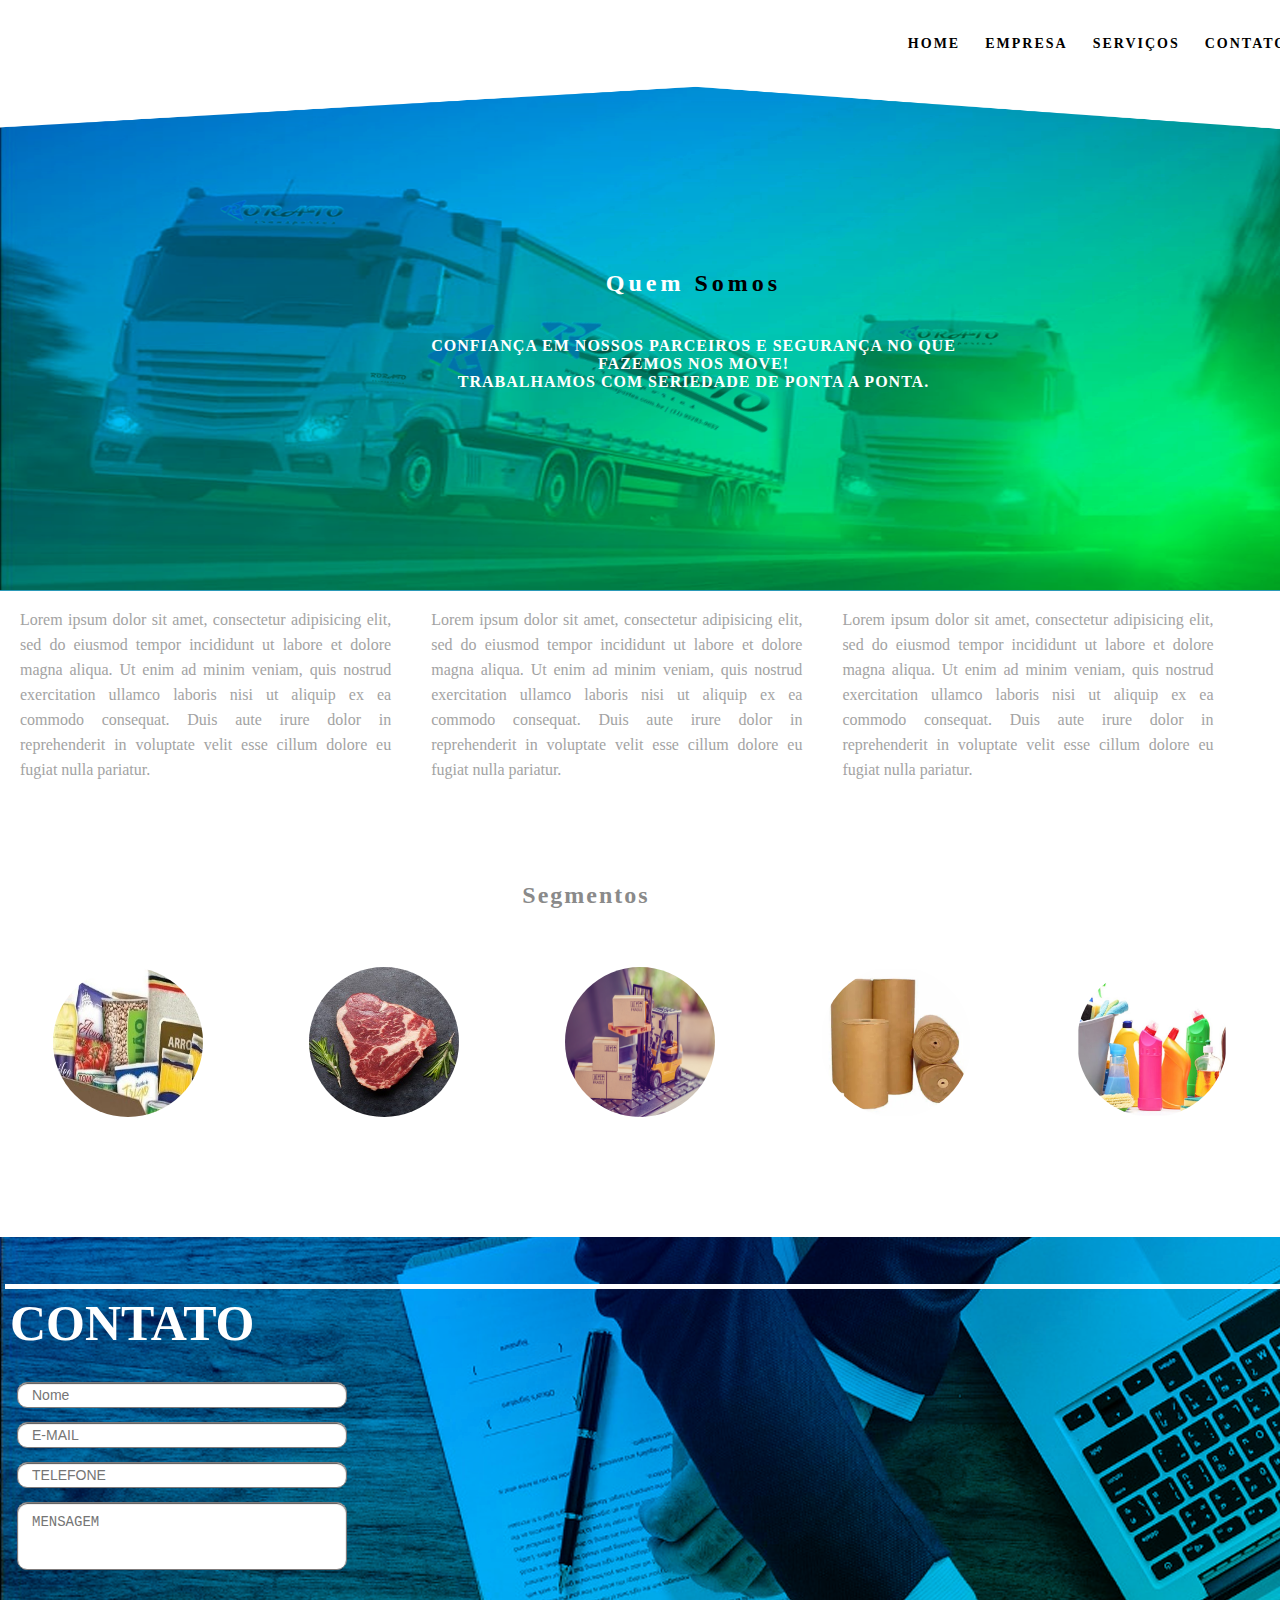
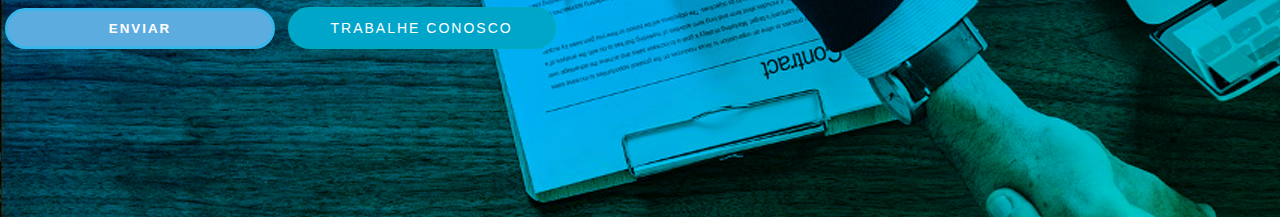
<file: index.html>
<!doctype html>
<html lang="en-US">
<head>
<meta charset="utf-8">
<meta http-equiv="X-UA-Compatible" content="IE=edge">
<meta name="viewport" content="width=device-width, initial-scale=1">
<title>Light Theme</title>
<link href="css/singlePageTemplate.css" rel="stylesheet" type="text/css">
<!--The following script tag downloads a font from the Adobe Edge Web Fonts server for use within the web page. We recommend that you do not modify it.-->
<script>var __adobewebfontsappname__="dreamweaver"</script>
<script src="http://use.edgefonts.net/source-sans-pro:n2:default.js" type="text/javascript"></script>
<!-- HTML5 shim and Respond.js for IE8 support of HTML5 elements and media queries -->
<!-- WARNING: Respond.js doesn't work if you view the page via file:// -->
<!--[if lt IE 9]>
      <script src="https://oss.maxcdn.com/html5shiv/3.7.2/html5shiv.min.js"></script>
      <script src="https://oss.maxcdn.com/respond/1.4.2/respond.min.js"></script>
    <![endif]-->
</head>
<body>
<!-- Main Container -->
<div class="container"> 
  <!-- Navigation -->

  <header> 
    <nav>
      <ul>
		<li><a href="rroo.html"> HOME</a>
		  </li>
        <li><a href="Empresa.html">EMPRESA</a></li>
        <li><a href="Serviços.html">SERVIÇOS</a></li>
        <li> <a href="Contato.html">CONTATOS</a></li>
      </ul>
    </nav>
  
  <!-- Hero Section -->
	<ul class="slider">
  <section class="hero" id="hero">
    <h2 class="hero_header">Quem <span class="light">Somos</span></h2>
    <p class="tagline">Confiança em nossos parceiros e segurança no que fazemos nos move!<br>
Trabalhamos com seriedade de ponta a ponta.</p>
  </section>
	  </ul>
	  </header>
  <!-- About Section -->
  <section>
    <h2 class="hidden">About</h2>
    <p class="text_column">Lorem ipsum dolor sit amet, consectetur adipisicing elit, sed do eiusmod tempor incididunt ut labore et dolore magna aliqua. Ut enim ad minim veniam, quis nostrud exercitation ullamco laboris nisi ut aliquip ex ea commodo consequat. Duis aute irure dolor in reprehenderit in voluptate velit esse cillum dolore eu fugiat nulla pariatur. </p>
    <p class="text_column">Lorem ipsum dolor sit amet, consectetur adipisicing elit, sed do eiusmod tempor incididunt ut labore et dolore magna aliqua. Ut enim ad minim veniam, quis nostrud exercitation ullamco laboris nisi ut aliquip ex ea commodo consequat. Duis aute irure dolor in reprehenderit in voluptate velit esse cillum dolore eu fugiat nulla pariatur. </p>
    <p class="text_column">Lorem ipsum dolor sit amet, consectetur adipisicing elit, sed do eiusmod tempor incididunt ut labore et dolore magna aliqua. Ut enim ad minim veniam, quis nostrud exercitation ullamco laboris nisi ut aliquip ex ea commodo consequat. Duis aute irure dolor in reprehenderit in voluptate velit esse cillum dolore eu fugiat nulla pariatur. </p>
  </section>
  <!-- Stats Gallery Section -->
  <div class="gallery">
    
  </div>
  <!-- Parallax Section -->
  <section class="banner">
    <h2 class="parallax"><strong>Segmentos&nbsp;</strong></h2>
<blockquote>
    </blockquote>
<div class="columns">
      <p class="thumbnail_align"> <img src="img/cesta1.jpeg" alt="" class="thumbnail"/> </p>
	  <blockquote>
	    <blockquote>
	    </blockquote>
      </blockquote>
    </div>
	  
	  <div class="columns">
      <p class="thumbnail_align"> <img src="img/carne1.jpg" alt="" class="thumbnail"/> </p>
	  <blockquote>
	    <blockquote>
	    </blockquote>
      </blockquote>
    </div>
	  
	  <div class="columns">
      <p class="thumbnail_align"> <img src="img/ecommerce.jpg" alt="" class="thumbnail"/> </p>
	  <blockquote>
	    <blockquote>
	    </blockquote>
      </blockquote>
    </div>
	  
	  <div class="columns">
      <p class="thumbnail_align"> <img src="img/materia prima.jpeg" alt="" class="thumbnail"/> </p>
	  <blockquote>
	    <blockquote>
	    </blockquote>
      </blockquote>
    </div>
	  
	  <div class="columns">
      <p class="thumbnail_align"> <img src="img/limpeza.jpeg" alt="" class="thumbnail"/> </p>
	  <blockquote>
	    <blockquote>
	    </blockquote>
      </blockquote>
    </div>
	  
  </section>
  <!-- More Info Section -->
	<div class="contato-bg">            
                <div class="form fonte_especial">
					   <h2 class="fonte_especial">CONTATO</h2>
                    <form action="https://api.staticforms.xyz/submit" id="form1" method="POST">
					<input type="text" name="nome" class="form-control" maxlength="50" placeholder="Nome">
					<input type="text" name="email" class="form-control" maxlength="50" placeholder="E-MAIL">
					<input type="text" name="telefone" class="form-control" maxlength="16" placeholder="TELEFONE">
					<textarea name="message" class="form-control text-area" placeholder="MENSAGEM"></textarea>
						<input type="text" name="honeypot" style="display:none">
						<input type="hidden" name="accessKey" value="30cc7202-cc02-4d34-aa10-8ff3ef902fba">
						<input type="hidden" name="subject" value="Contact us from - example.com" />
						<input type="hidden" name="replyTo" value="@">
						<input type="hidden" name="redirectTo" value="https://www.youtube.com">
						<div class="buttons-row">
						<button type="submit" class="button3">Enviar</button>
						<a href="Contato.html"><button type="button" class="button4">TRABALHE CONOSCO</button></a>
					</div></form>
					
					
									</div>
								</div>
						
						</div>
  <!-- Footer Section -->
  <!-- Copyrights Section -->

<!-- Main Container Ends -->
</body>
</html>
</file>
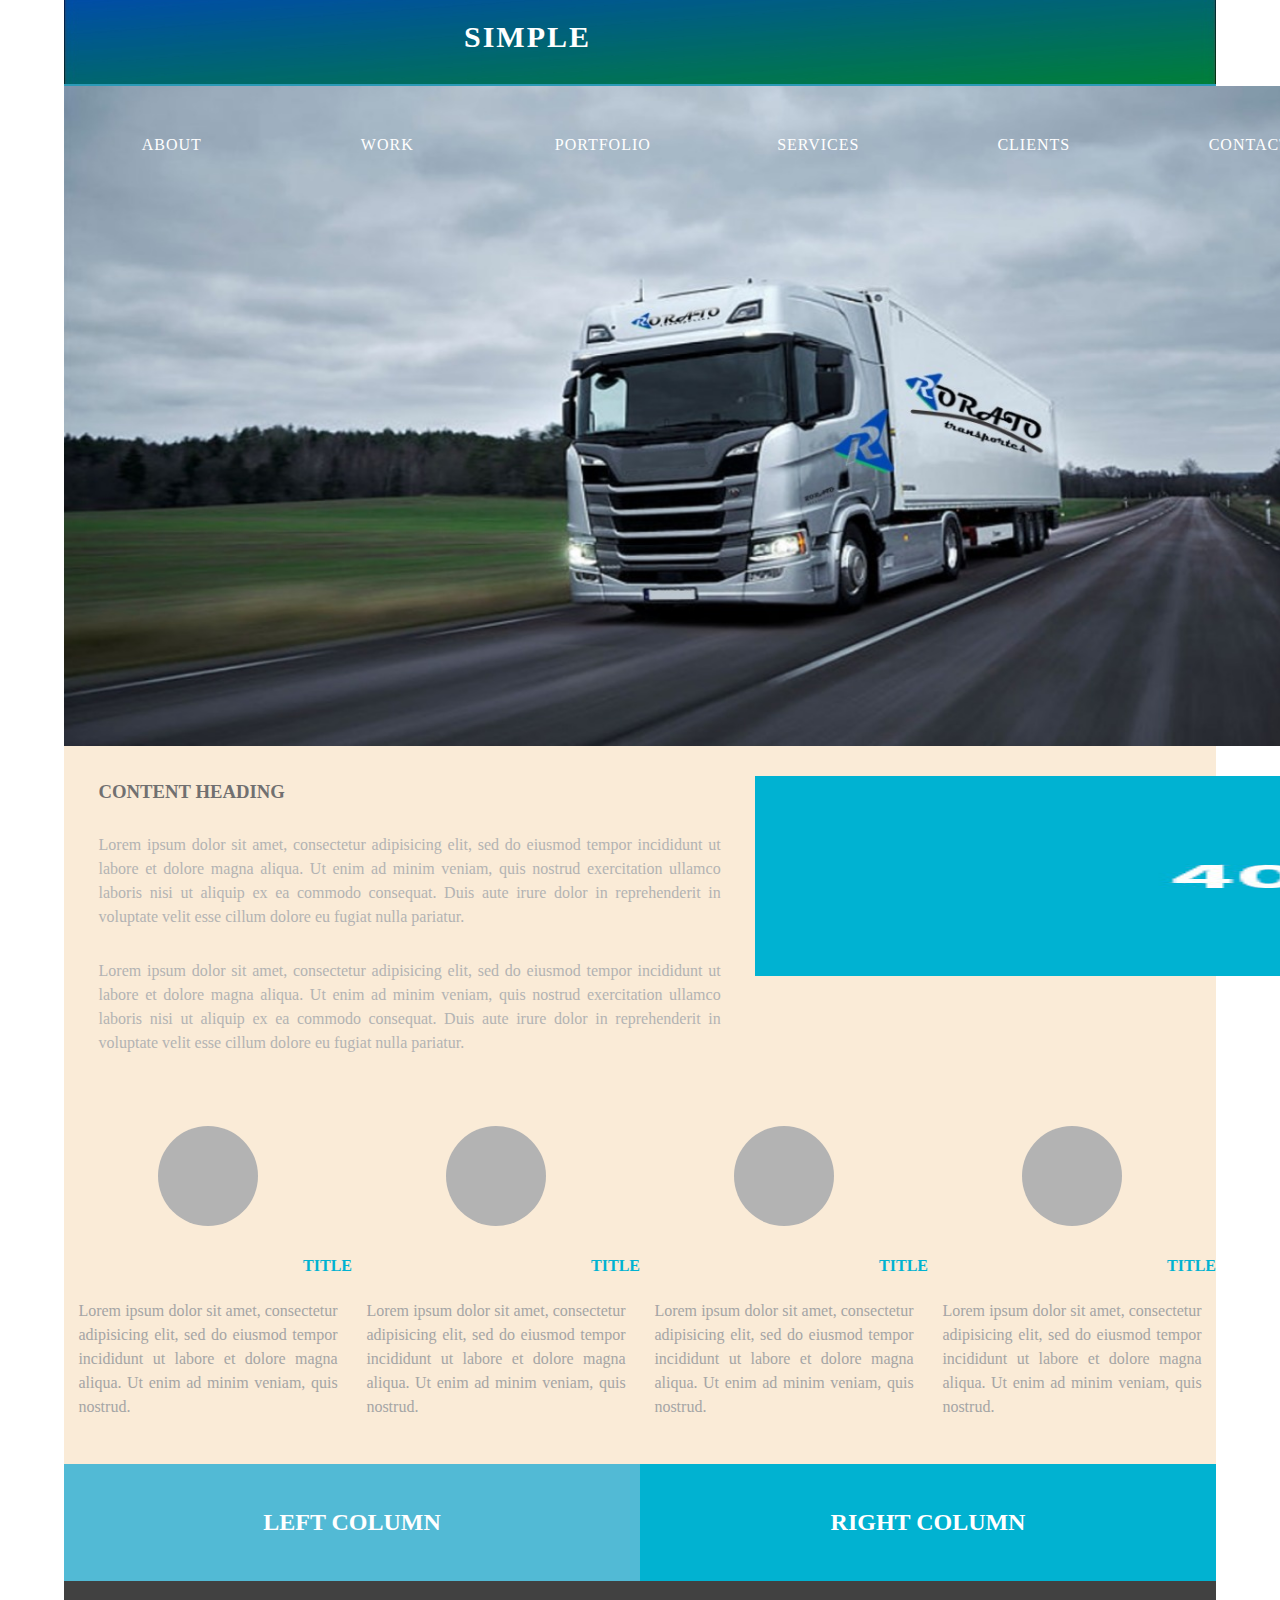
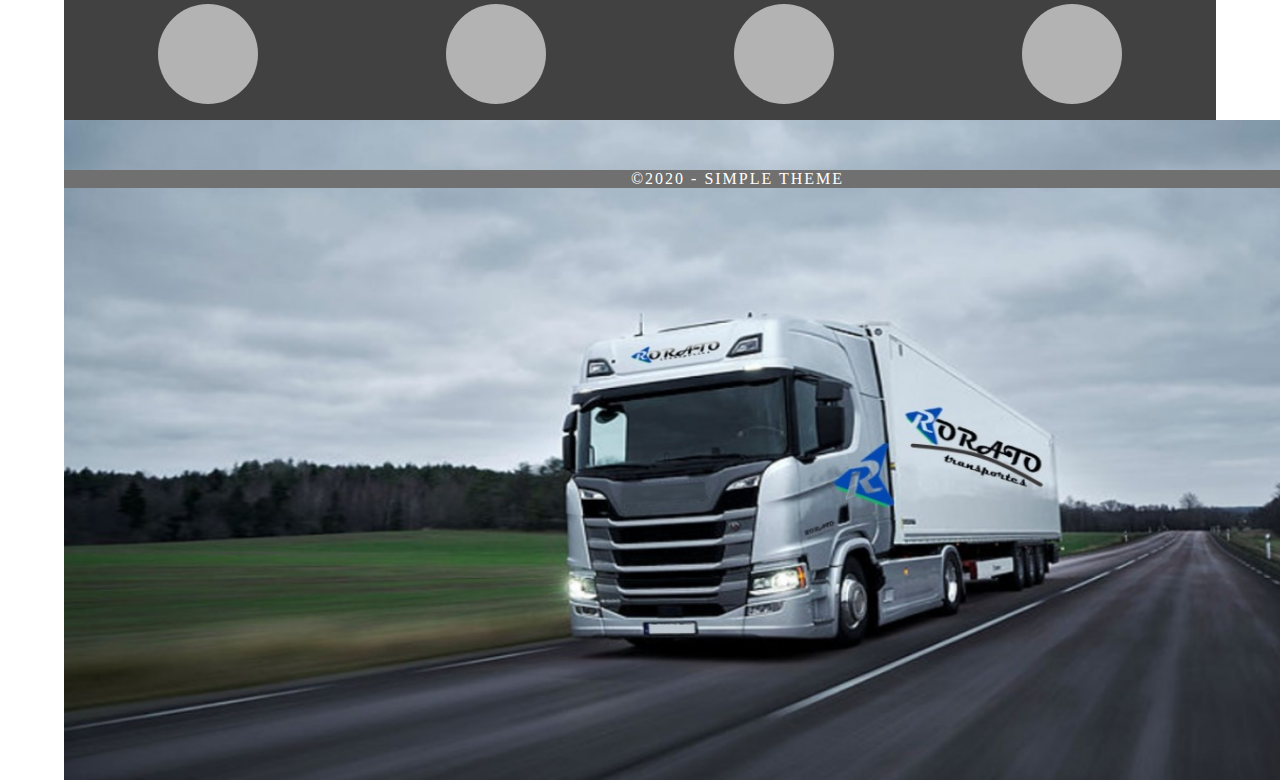
<file: Empresa.html>
<!doctype html>
<html>
<head>
<meta charset="utf-8">
<meta http-equiv="X-UA-Compatible" content="IE=edge">
<meta name="viewport" content="width=device-width, initial-scale=1">
<title>Simple Theme</title>
<link href="css/multiColumnTemplate.css" rel="stylesheet" type="text/css">
<!-- HTML5 shim and Respond.js for IE8 support of HTML5 elements and media queries -->
<!-- WARNING: Respond.js doesn't work if you view the page via file:// -->
<!--[if lt IE 9]>
      <script src="https://oss.maxcdn.com/html5shiv/3.7.2/html5shiv.min.js"></script>
      <script src="https://oss.maxcdn.com/respond/1.4.2/respond.min.js"></script>
    <![endif]-->
</head>
<body>
<div class="container">
  <header>
    <div class="primary_header">
      <h1 class="title"> SIMPLE</h1>
    </div>
    <nav class="secondary_header" id="menu">
      <ul>
        <li>ABOUT</li>
        <li>WORK</li>
        <li>PORTFOLIO</li>
        <li>SERVICES</li>
        <li>CLIENTS</li>
        <li>CONTACT</li>
      </ul>
    </nav>
  </header>
  <section>
    <h2 class="noDisplay">Main Content</h2>
    <article class="left_article">
      <h3>content heading</h3>
      <p>Lorem ipsum dolor sit amet, consectetur adipisicing elit, sed do eiusmod tempor incididunt ut labore et dolore magna aliqua. Ut enim ad minim veniam, quis nostrud exercitation ullamco laboris nisi ut aliquip ex ea commodo consequat. Duis aute irure dolor in reprehenderit in voluptate velit esse cillum dolore eu fugiat nulla pariatur.</p>
      <p>Lorem ipsum dolor sit amet, consectetur adipisicing elit, sed do eiusmod tempor incididunt ut labore et dolore magna aliqua. Ut enim ad minim veniam, quis nostrud exercitation ullamco laboris nisi ut aliquip ex ea commodo consequat. Duis aute irure dolor in reprehenderit in voluptate velit esse cillum dolore eu fugiat nulla pariatur.</p>
    </article>
    <aside class="right_article"><img src="images/placeholder.jpg" alt="" width="400" height="200" class="placeholder"/> </aside>
  </section>
  <div class="row">
    <div class="columns">
      <p class="thumbnail_align"> <img src="images/bkg_06.jpg" alt="" class="thumbnail"/> </p>
      <h4>TITLE</h4>
      <p>Lorem ipsum dolor sit amet, consectetur adipisicing elit, sed do eiusmod tempor incididunt ut labore et dolore magna aliqua. Ut enim ad minim veniam, quis nostrud.</p>
    </div>
    <div class="columns">
      <p class="thumbnail_align"> <img src="images/bkg_06.jpg" alt="" class="thumbnail"/> </p>
      <h4>TITLE</h4>
      <p>Lorem ipsum dolor sit amet, consectetur adipisicing elit, sed do eiusmod tempor incididunt ut labore et dolore magna aliqua. Ut enim ad minim veniam, quis nostrud.</p>
    </div>
    <div class="columns">
      <p class="thumbnail_align"> <img src="images/bkg_06.jpg" alt="" class="thumbnail"/> </p>
      <h4>TITLE</h4>
      <p>Lorem ipsum dolor sit amet, consectetur adipisicing elit, sed do eiusmod tempor incididunt ut labore et dolore magna aliqua. Ut enim ad minim veniam, quis nostrud.</p>
    </div>
    <div class="columns">
      <p class="thumbnail_align"> <img src="images/bkg_06.jpg" alt="" class="thumbnail"/> </p>
      <h4>TITLE</h4>
      <p>Lorem ipsum dolor sit amet, consectetur adipisicing elit, sed do eiusmod tempor incididunt ut labore et dolore magna aliqua. Ut enim ad minim veniam, quis nostrud.</p>
    </div>
  </div>
  <div class="row blockDisplay">
    <div class="column_half left_half">
      <h2 class="column_title">LEFT COLUMN</h2>
    </div>
    <div class="column_half right_half">
      <h2 class="column_title">RIGHT COLUMN</h2>
    </div>
  </div>
  <div class="social">
    <p class="social_icon"><img src="images/bkg_06.jpg" width="100" alt="" class="thumbnail"/></p>
    <p class="social_icon"><img src="images/bkg_06.jpg" width="100" alt="" class="thumbnail"/></p>
    <p class="social_icon"><img src="images/bkg_06.jpg" width="100" alt="" class="thumbnail"/></p>
    <p class="social_icon"><img src="images/bkg_06.jpg" width="100" alt="" class="thumbnail"/></p>
  </div>
  <footer class="secondary_header footer">
    <div class="copyright">&copy;2020 - <strong>SIMPLE Theme</strong></div>
  </footer>
</div>
</body>
</html>
</file>
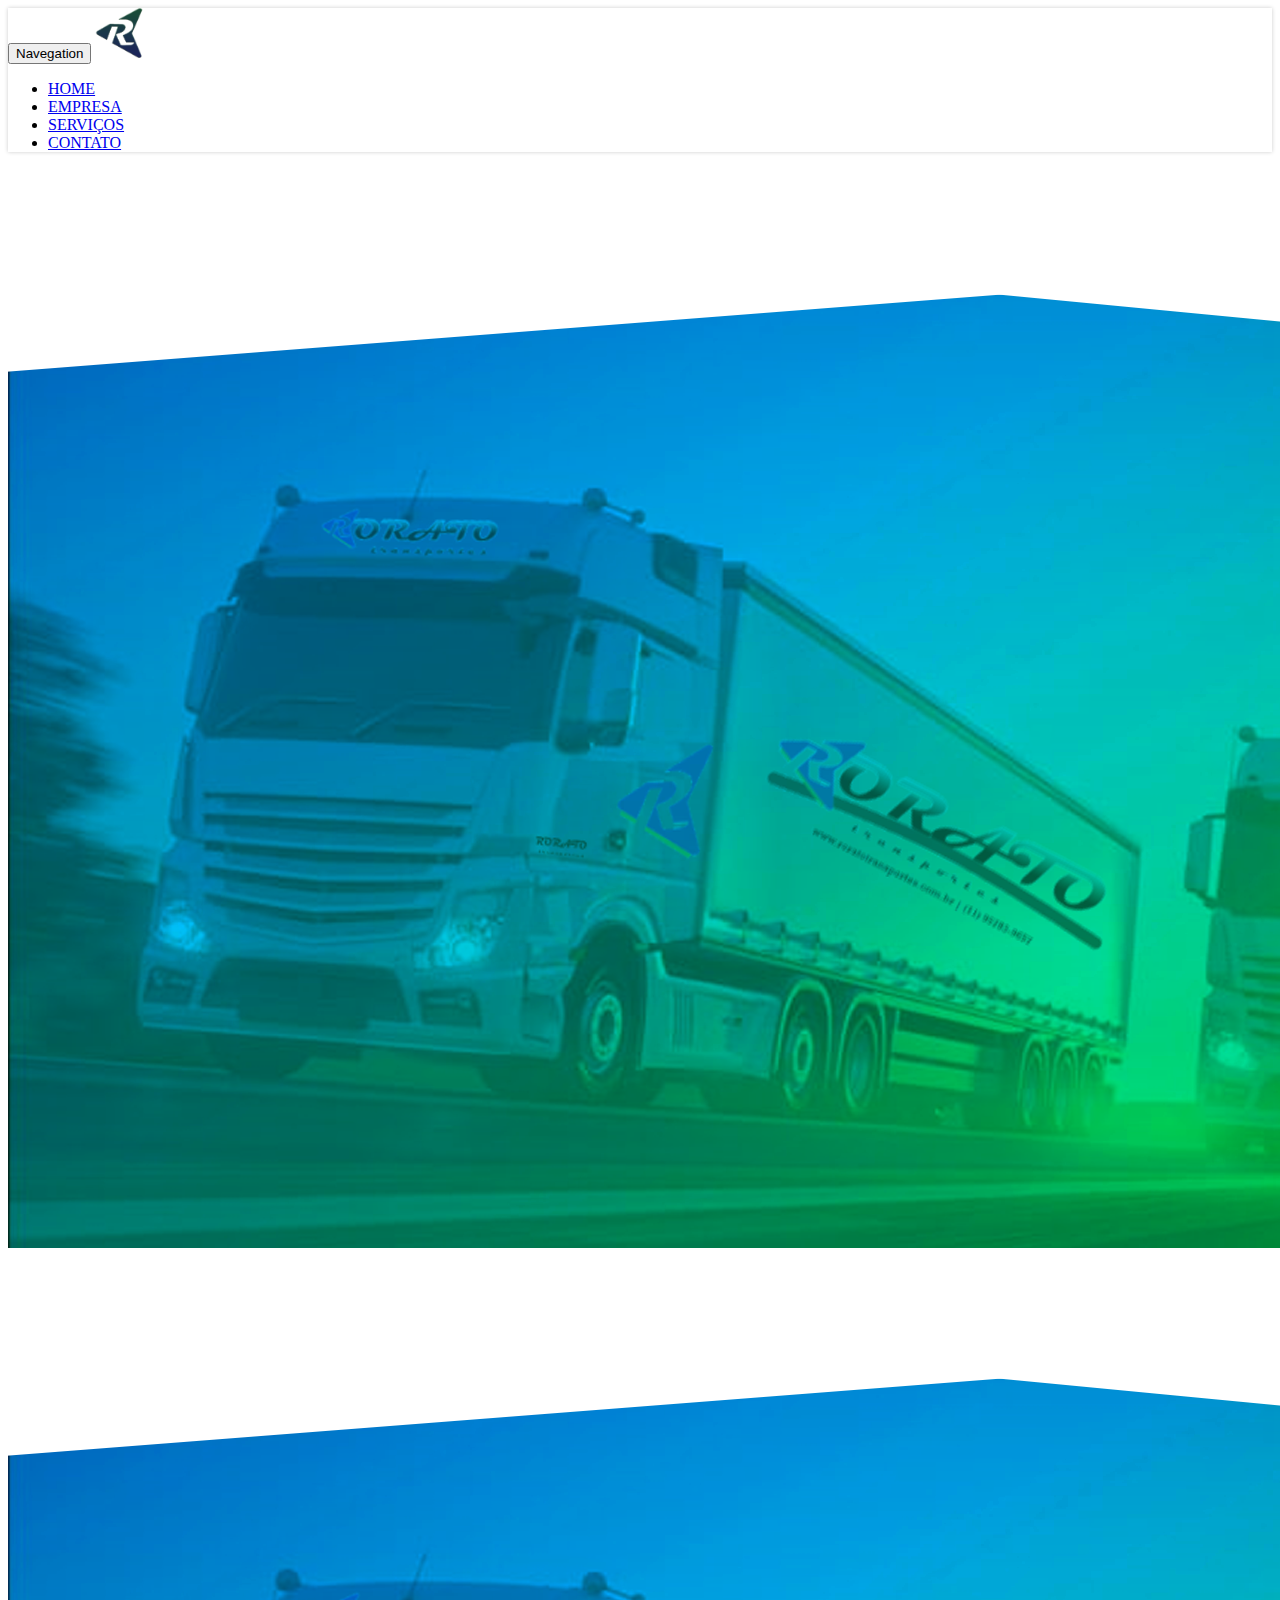
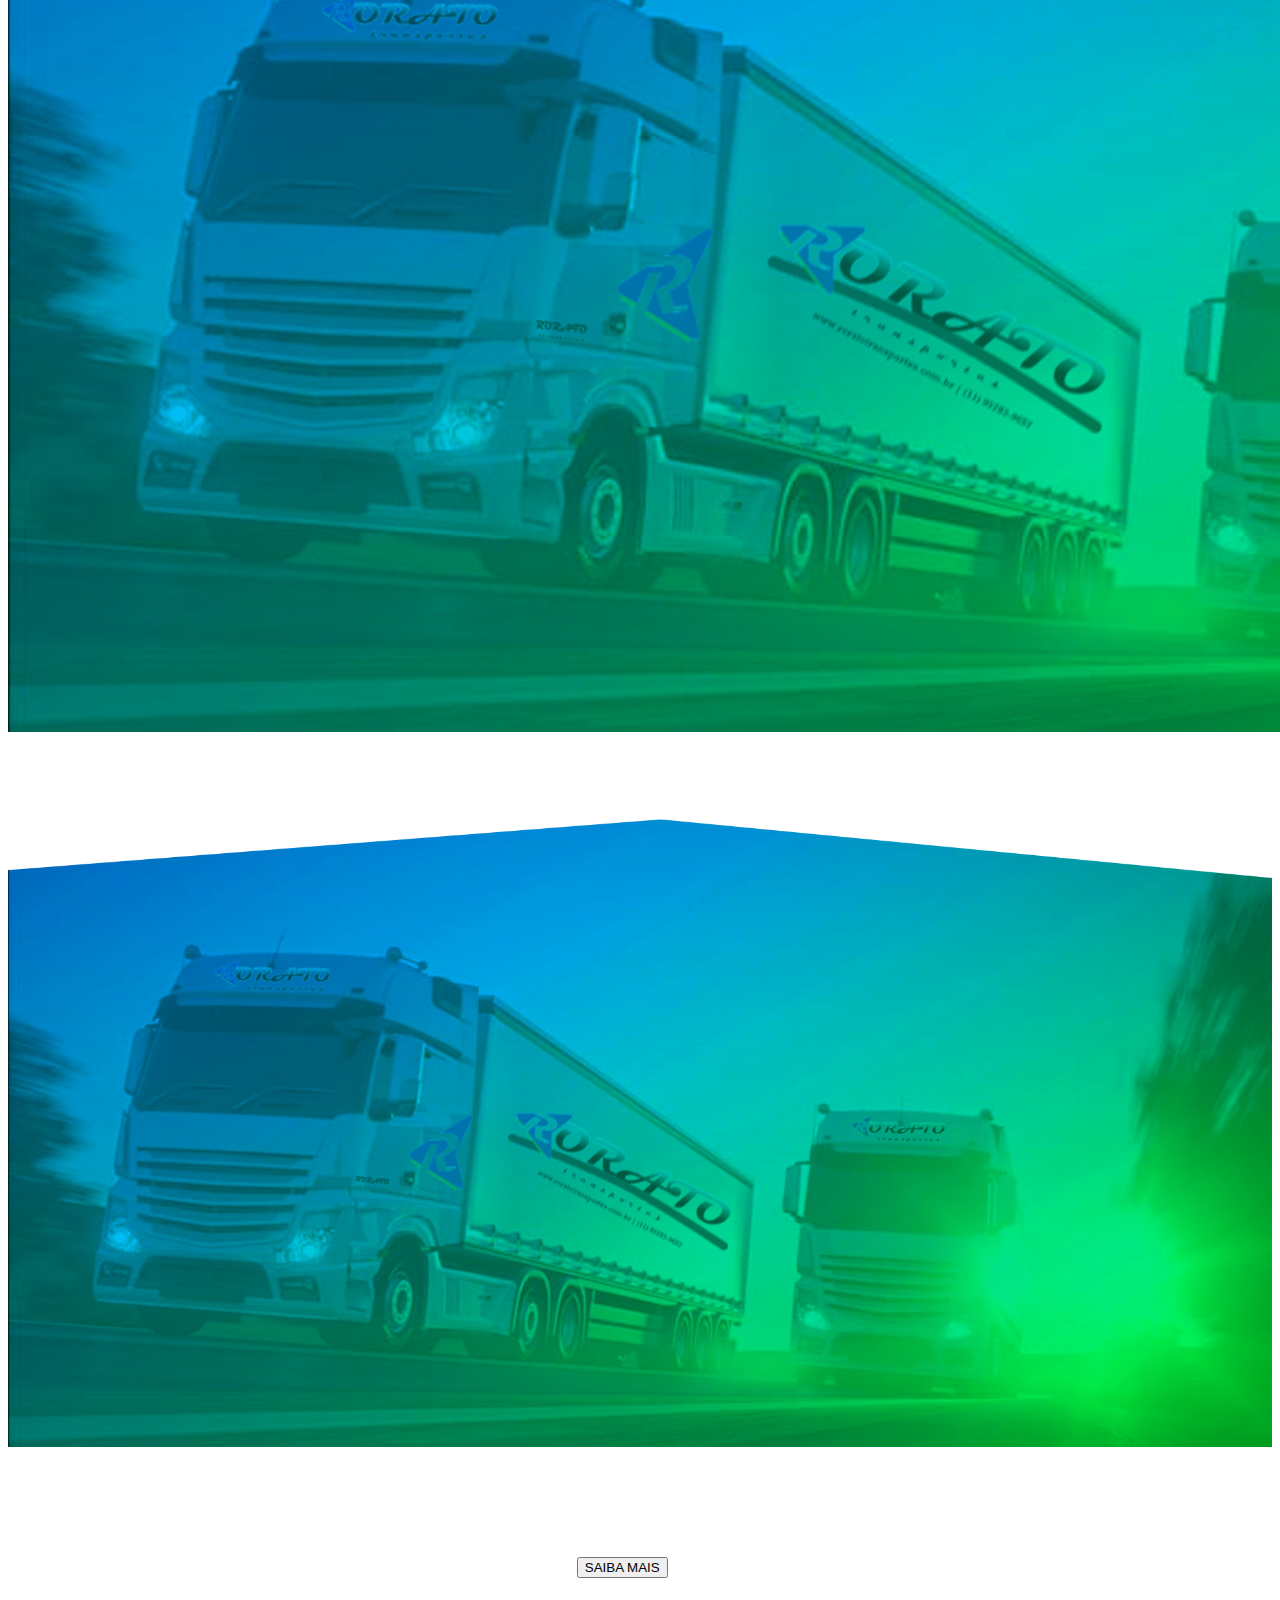
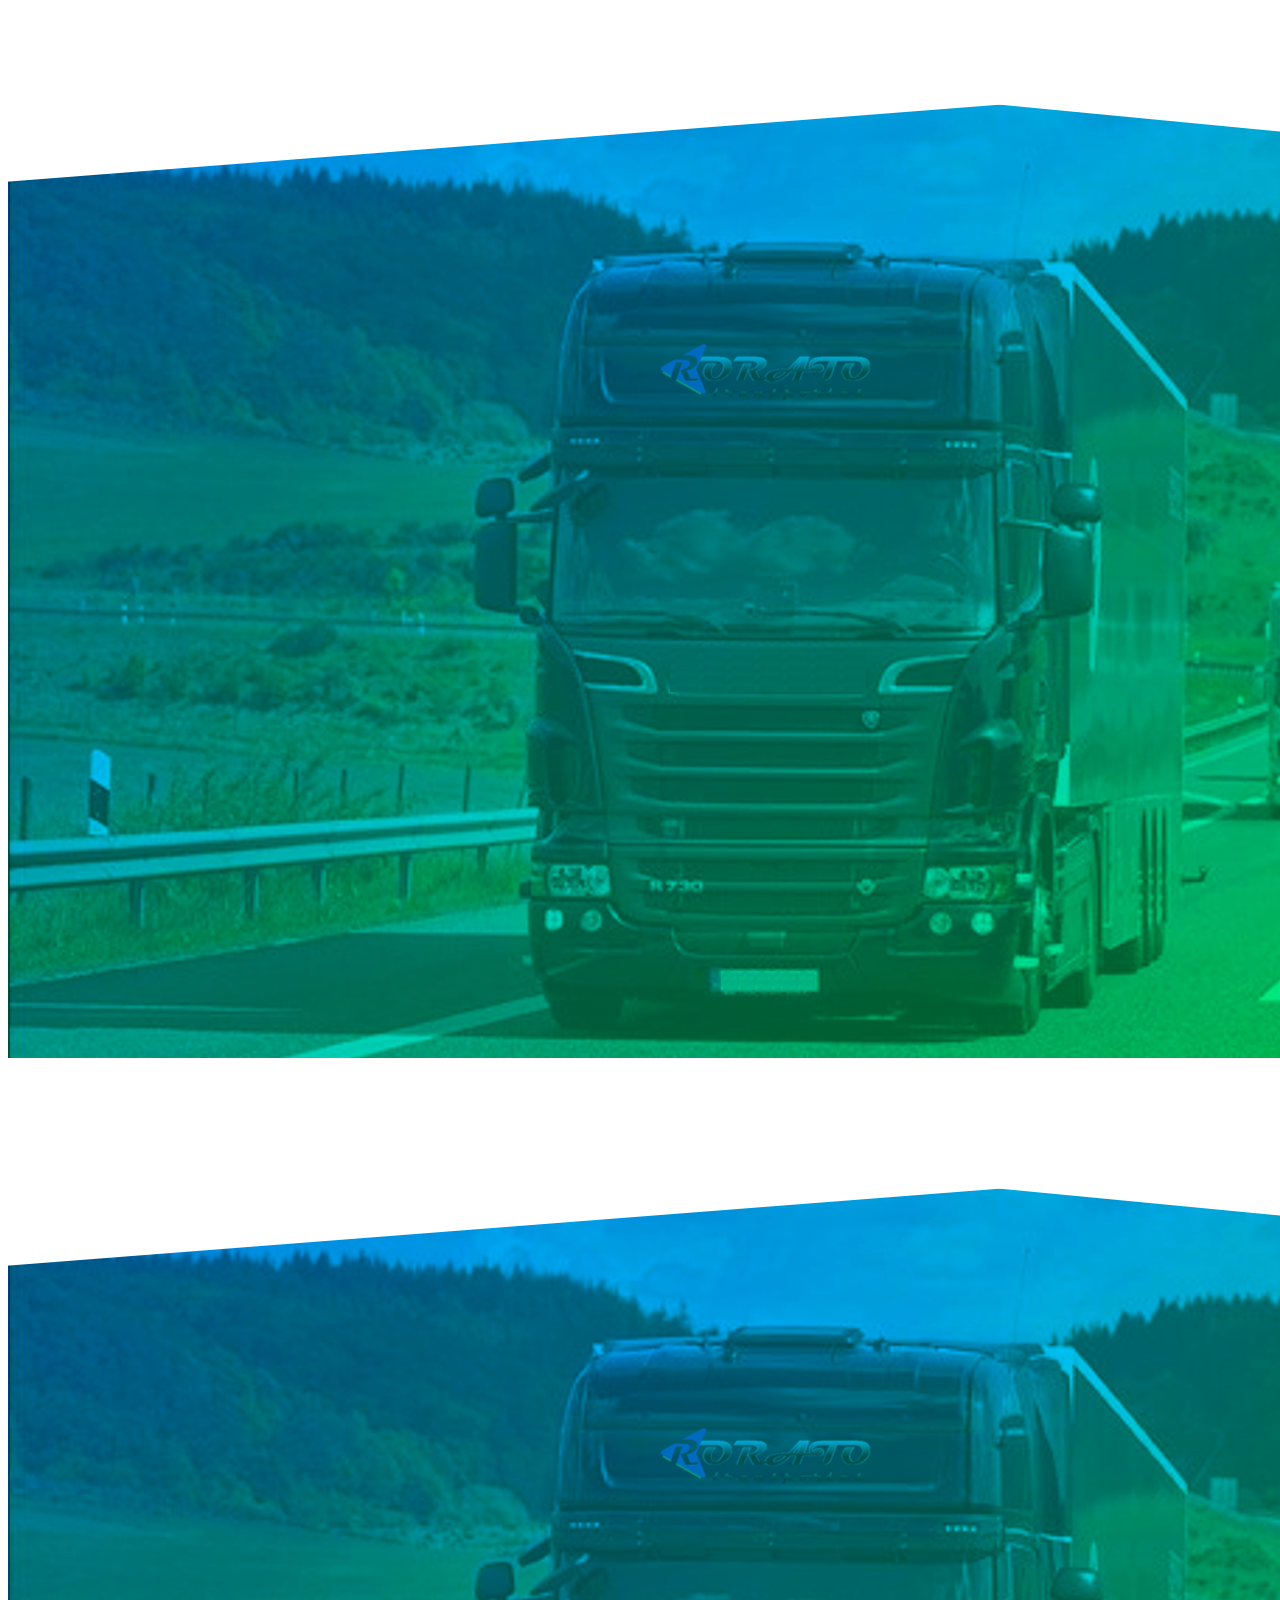
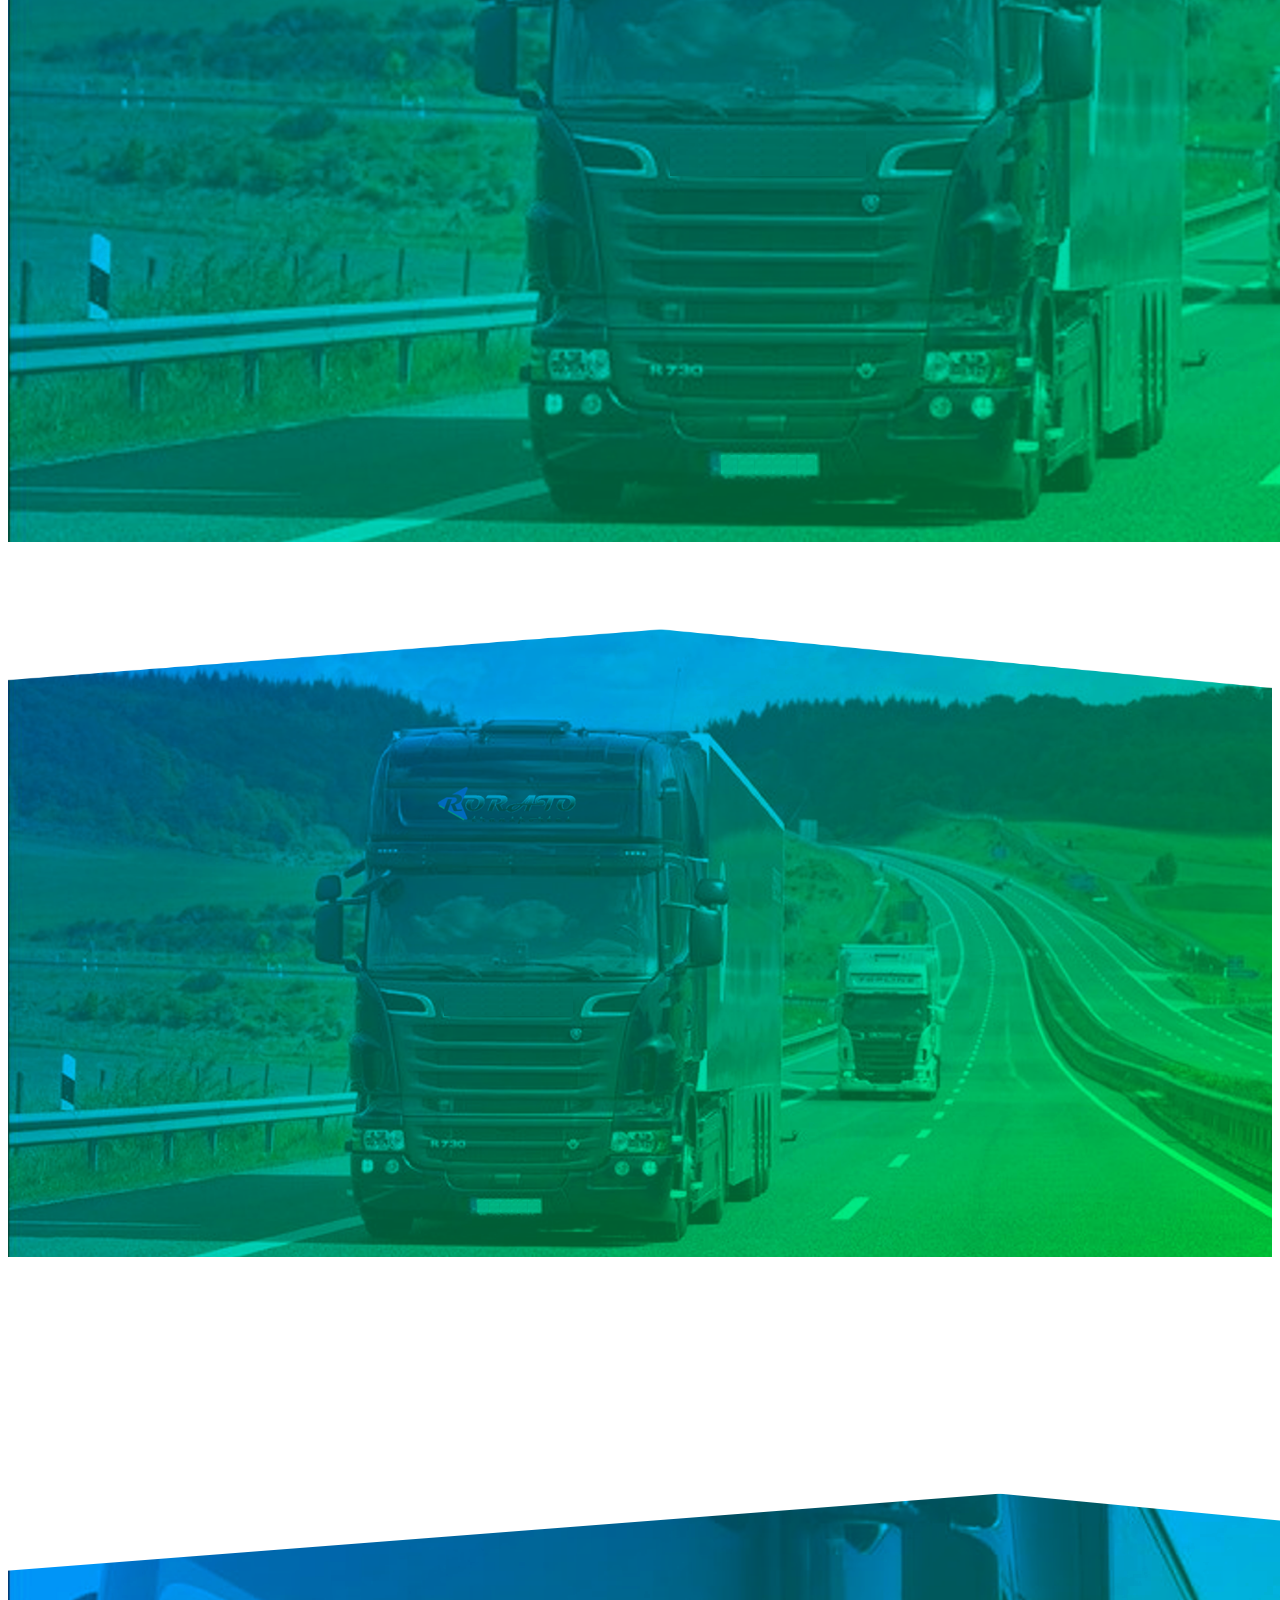
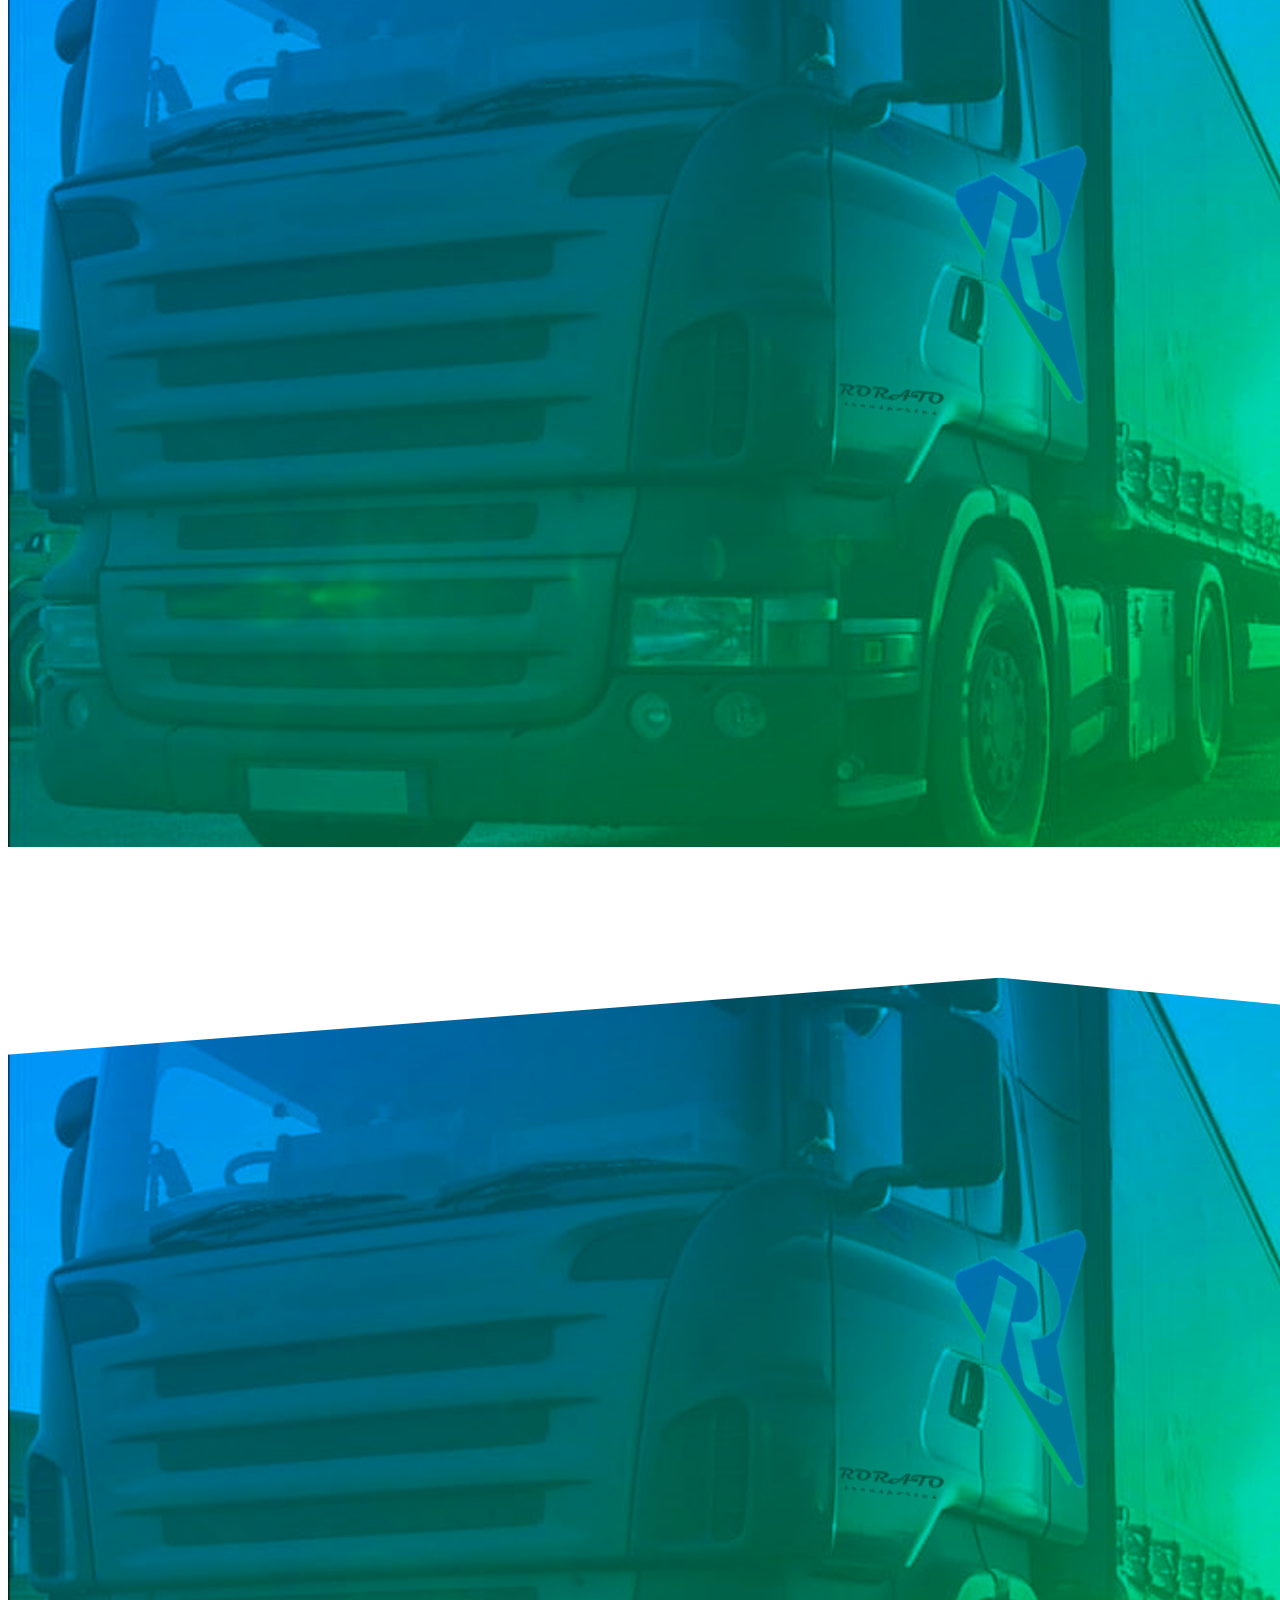
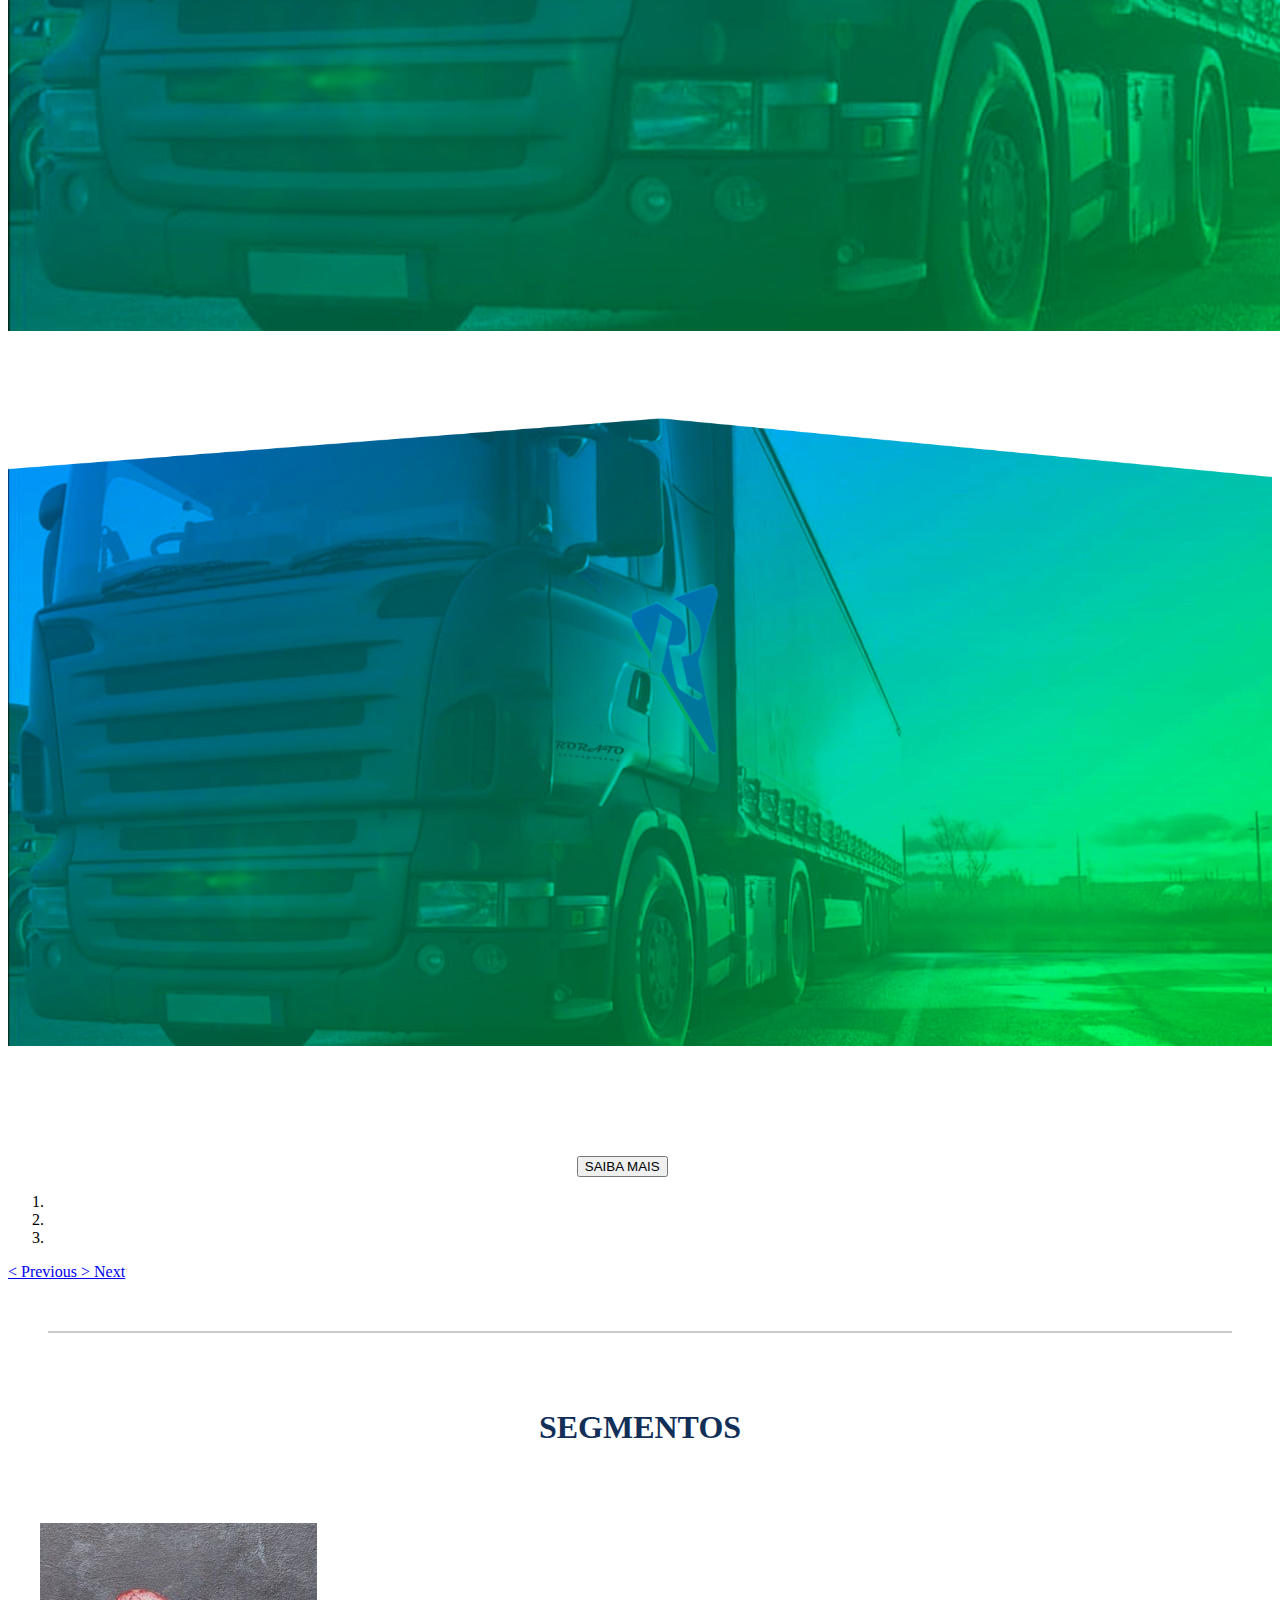
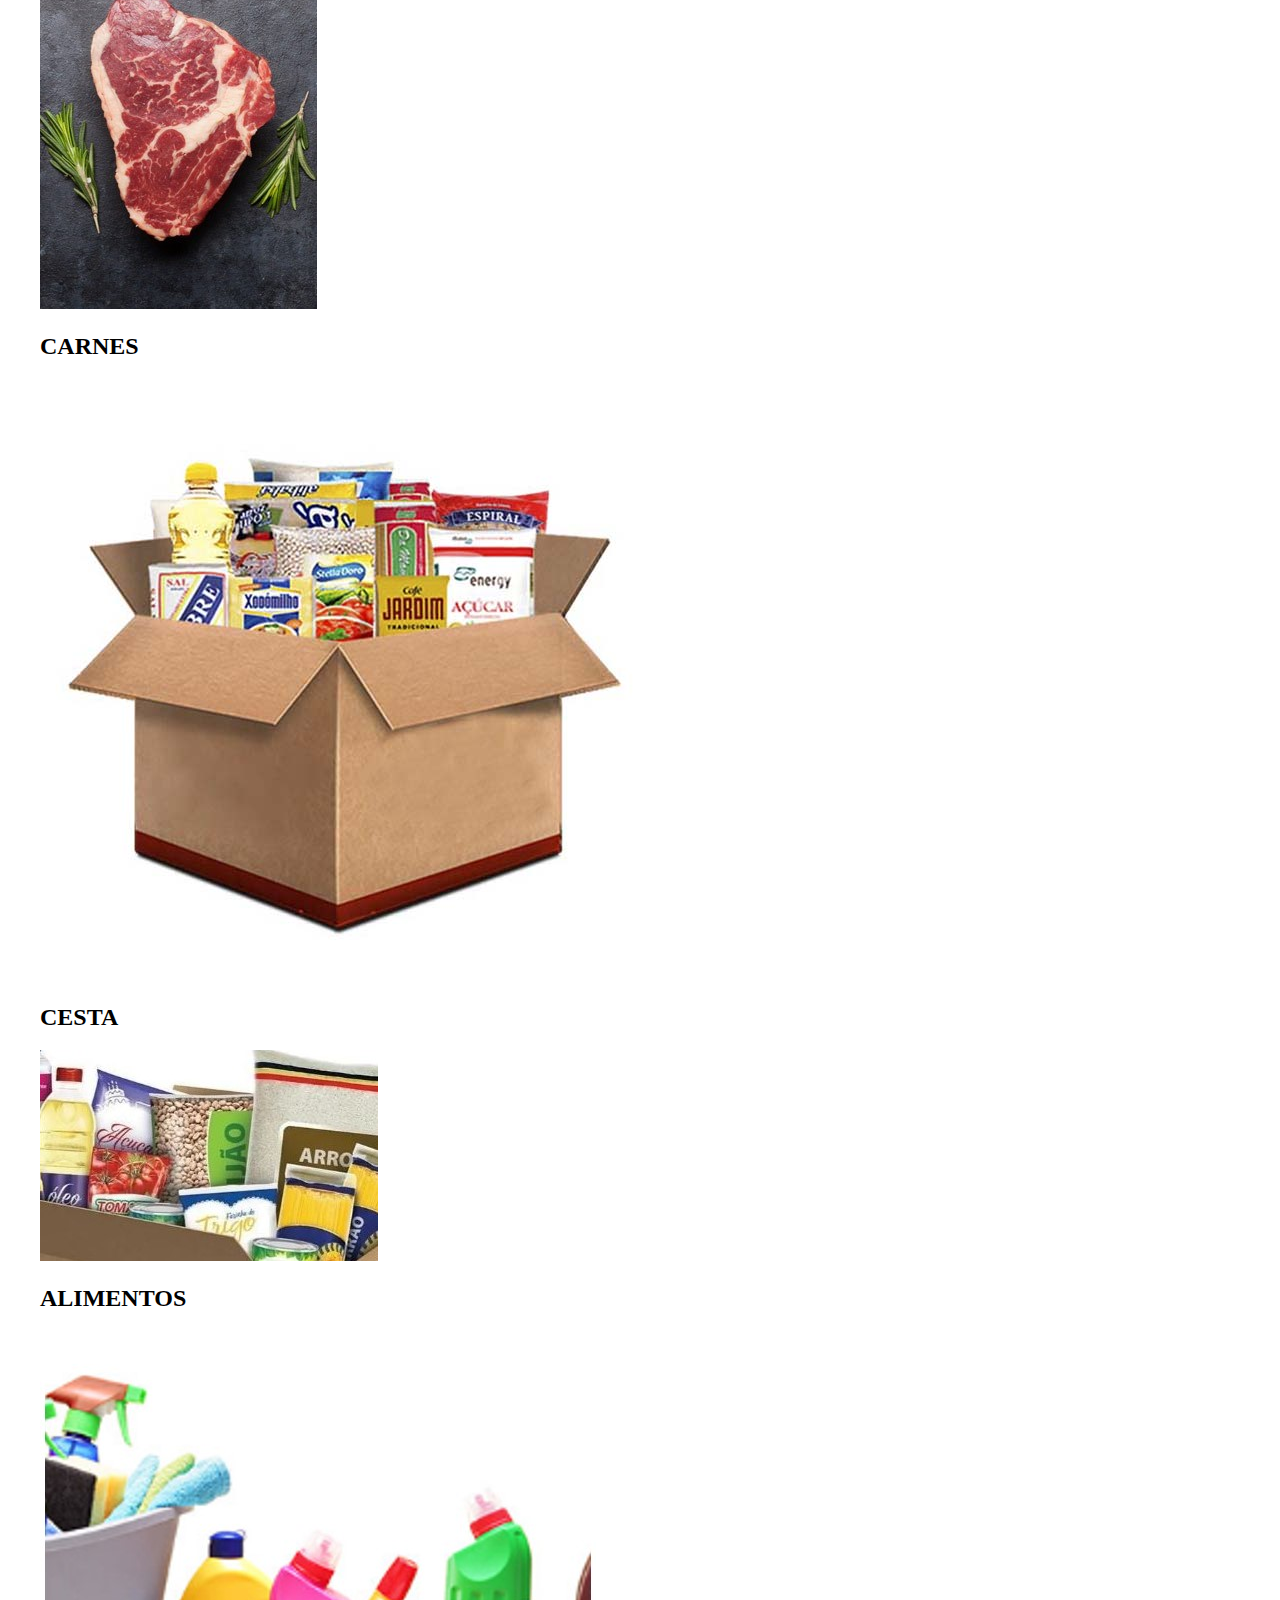
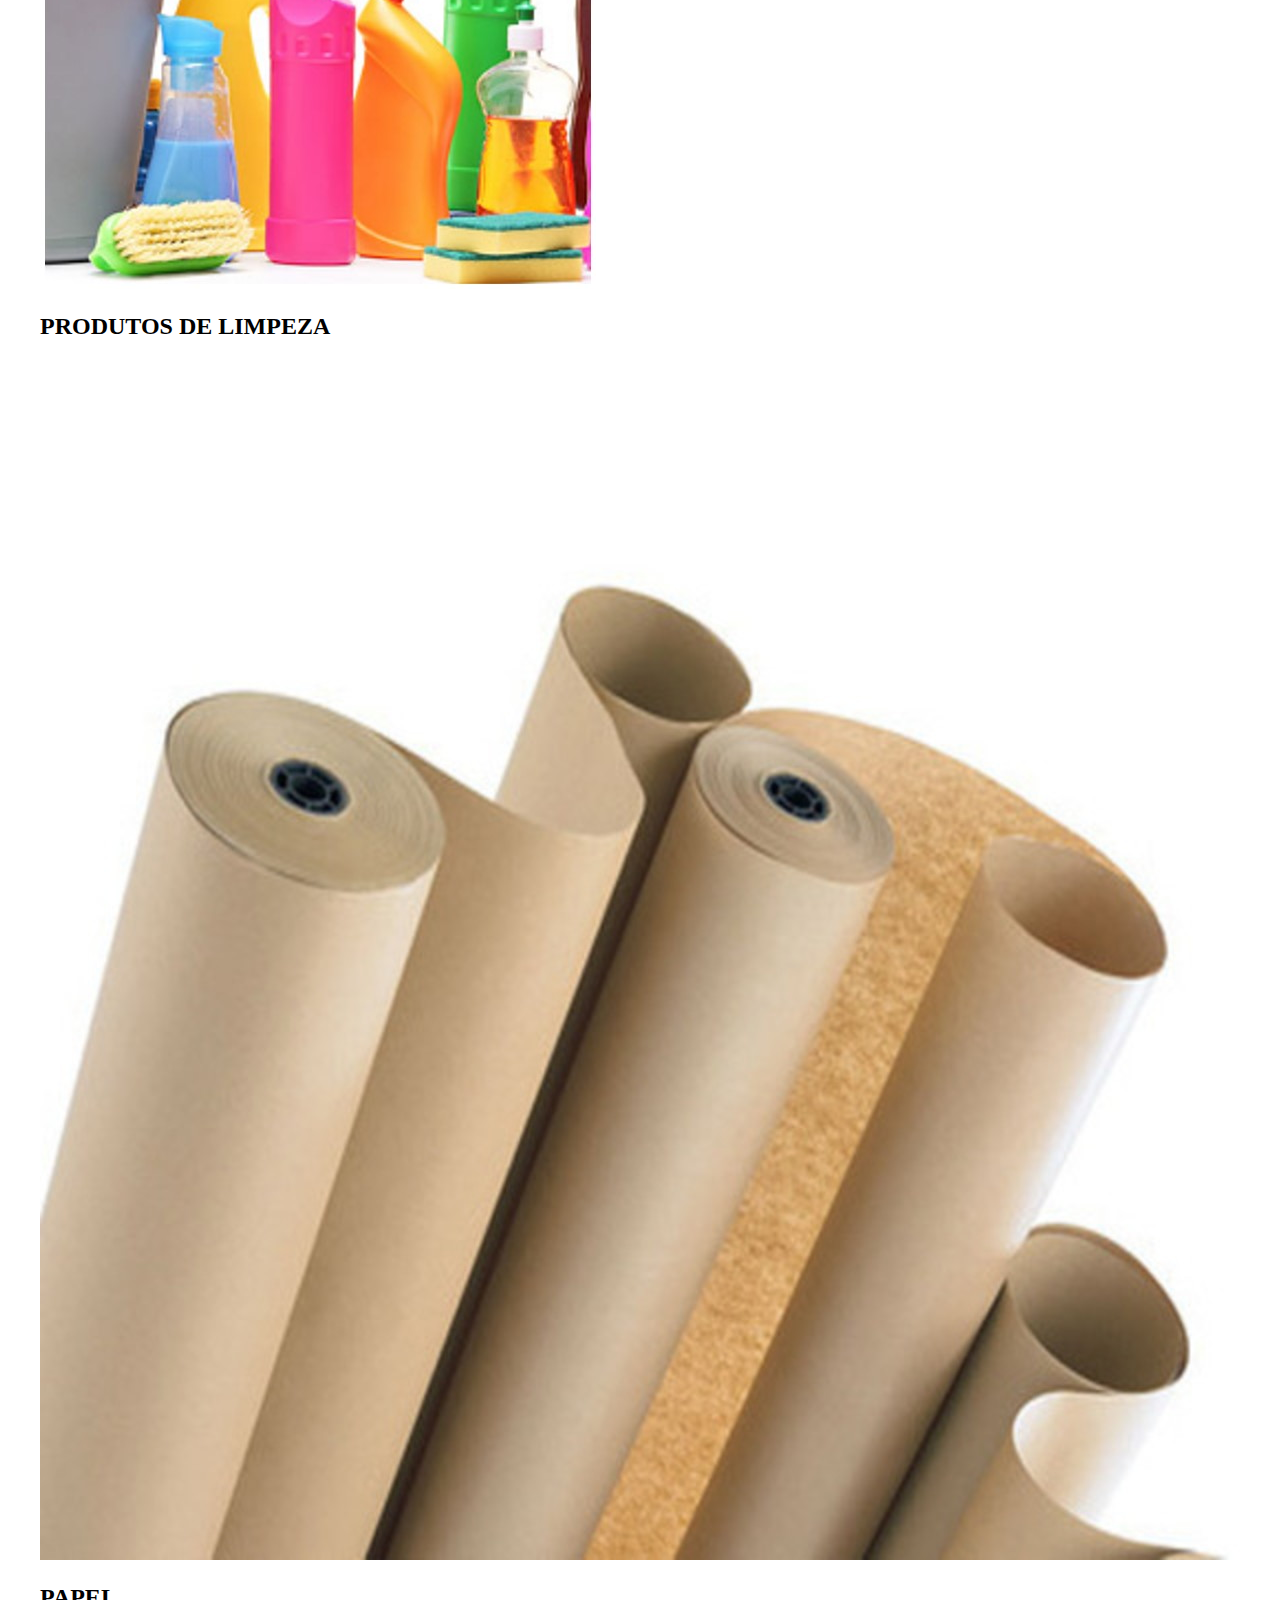
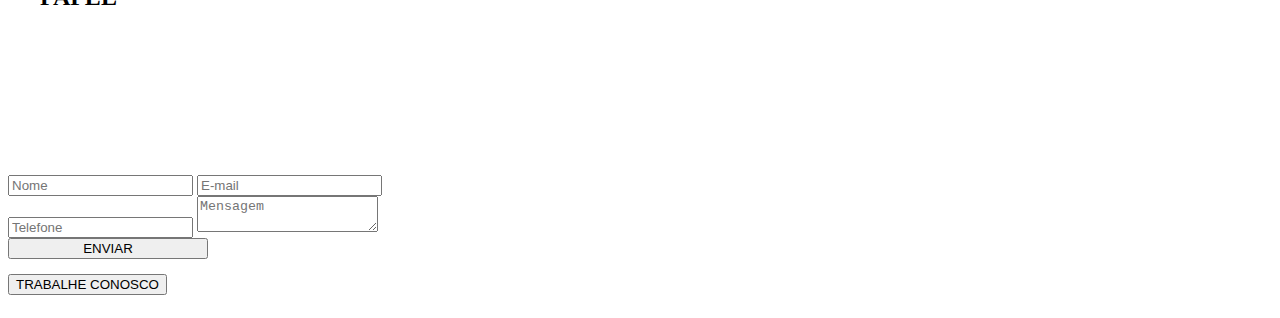
<file: Home.html>
<!doctype html>
<html>
<head>
<meta charset="utf-8">
<title>Rorato Transportes</title>
</head>

<body>
	<script>
	function JSready(e){(document.attachEvent?"complete"===document.readyState:"loading"!==document.readyState)?e():document.addEventListener("DOMContentLoaded",e)}
	function JSfadeIn(element,time){JSfadeProcessa(element,time,0,100);}
	function JSfadeOut(element,time){JSfadeProcessa(element,time,100,0);}
	function JSfadeProcessa(e,t,n,c){0==n?(increment=2,e.style.display="block"):increment=-2,opc=n,intervalo=setInterval(function(){opc==c?(0==c&&(e.style.display="none"),clearInterval(intervalo)):(opc+=increment,e.style.opacity=opc/100,e.style.filter="alpha(opacity="+opc+")")},10*t)}
	JSready( function() {JSfadeOut( document.getElementById('fakeLoader'),0.3);});
	</script>
	<style>
		@keyframes gira { to { transform: rotate(360deg);}}.horario{ animation: gira 2s linear infinite; }
	</style>
	<div id = "fakeLoader" style="overflow: hidden; position: fixed; top: 0px; left: 0px; width: 100%; height: 100vh; z-index: 100000; background-color: rgb(255, 255, 255); opacity: 0; display: none;">
	<img src="img/zd-inventory-loader.gif" class="horario" style="position: absolute; top: calc( ( 100vh - 80px )/2);left: calc( ( 100% - 80px ) /2 );" alt="Carregando">
	</div>
	
	<header>
	<nav class="navbar navbar-default navbar-fixed-top" style="box-shadow: 0px 0px 4px #cccccc;">
		<div class="container1">
		<div class="Conjunto">
			<div class="navbar_header">
			<button type="button" class="navbar-toggle collapsed" data-toggle="collapse" data-target="#bs-example-navbar-collapse-1" aria-expanded="false">
				<span class="menu">Navegation</span>
				<span class="icon_bar"></span>
				<span class="icon_bar"></span>
				<span class="icon_bar"></span>
				</button>
				
				<a class="navbar-brand" href="www.roratotransportes.com.br/">
				<img class="logotipo_variavel transicao" src="img/Logo.png" alt="Rorato Transportes" style="height: 50px">
				</a>
				
				</div>
			
			
				<div class="collapse navbar-collapse" id="bs-example-navbar-collapse-1">
				<ul class="nav navbar-nav navbar-left" style>
					<li class="active">
					<a href="Home.html" title="menu_superior">HOME</a>
					</li>
					<li class=" ">
					<a href="Empresa.html" title="menu_superior">EMPRESA</a>
					</li>
					<li class=" ">
					<a href="Serviços.html" title="menu_superior">SERVIÇOS</a>
					</li>
					<li class=" ">
					<a href="Contato.html" title="menu_superior">CONTATO</a>
					</li>
					</ul>
				</div>
		
			</div>
		
		</div>
			 
		</nav>
	</header>
	
	<div id="banner_carousel_responsivo">
		<div id="carousel-banner-home" class="carousel slide" data-ride="carousel">
		<div class="carousel-inner" role="listbox">
			<div class="item">
			<picture>
				<img src="img/final3.png" media="(max-width: 768px)">
				<img src="img/final3.png">
				<img src="img/final3.png" alt="1" style="width:100%">
				</picture>
			
			<div class="carousel-caption">
				<style>
					
						.content {
							height: 100%;
							width: 100%;
							display: flex;
							flex-wrap: wrap;
							align-items: center;
							justify-content: flex-end;
						}

						.content-inner {
							width: 55%;
							color: #fff;
							display: flex;
							flex-direction: column;
							align-items: baseline;
						}

						.content-inner h2 {
							color: #fff;
						text-align: left;
						margin-bottom: 15px;
						}

						p {
							margin-bottom: 10px;
							text-align: left;
						}

						@media (max-width: 991px) {
						.content {
							justify-content: flex-start;
						}

						.content-inner {
							width: 100%;
						}
						}
				</style>
				<div class="content">
				<div class="content-inner">
					<h2 class="fonte_especial"> Rorato Transportes</h2>
					<p>
					#juntosnaestrada
					</p>
					<a href="Empresa.html">
					<button type="button" class="button1"> SAIBA MAIS</button>
					</a>
					</div>
				</div>
				</div>
			</div>
			
			
			
			
			<div class="item">
			<picture>
				<img src="img/final-1.png" media="(max-width: 768px)">
				<img src="img/final-1.png">
				<img src="img/final-1.png" alt="2" style="width:100%">
				</picture>
			<div class="carousel-caption">
			<div class="content">
				<div class="content-inner">
					<h2 class="fonte_especial"> Rorato Transportes</h2>
					<p>
					#juntosnaestrada
					</p>
			</div>
			</div>
		</div>
			</div>
		
			
			<div class="item active">
			<picture>
				<img src="img/final - 2.png" media="(max-width: 768px)">
				<img src="img/final - 2.png">
				<img src="img/final - 2.png" alt="3" style="width:100%">
				</picture>
				<div class="carousel-caption">
				<div class="content">
				<div class="content-inner">
					<h2 class="fonte_especial"> Rorato Transportes</h2>
					<p>
					#juntosnaestrada
					</p>
					<a href="Contato.html">
					<button type="button" 	class="button2">SAIBA MAIS</button>
					</a>
			</div>
			</div>
		</div>
			
			</div>
			
			<ol class="carousel-indicators">
			<li data-target="##carousel-banner-home" data-slide-to="0" class="active"></li>
			<li data-target="##carousel-banner-home" data-slide-to="0" class="active"></li>
			<li data-target="##carousel-banner-home" data-slide-to="0" class="active"></li>
			</ol>
			
			<a class="left carousel-control transicao" href="#carousel_banner_home" role="button" data-slide="prev">
			<span><</span>
			<span class="sr_only">Previous</span>
			</a>
			
			<a class="left carousel-control transicao" href="#carousel_banner_home" role="button" data-slide="next">
			<span> > </span>
			<span class="sr_only">Next</span>
				</a>
			</div>
			</div>
			
			<style>
				
        .segmentos-titulo {
            padding-top: 50px;
            display: flex;
            flex-wrap: wrap;
            justify-content: center;
            align-items: center;
            padding-left: 40px;
            padding-right: 40px;
        }
    
        .segmentos-titulo::before {
            content: '';
            height: 2px;
            width: 100%;
            background-color: #cacaca;
            display: block;
            margin-bottom: 50px;
        }
    
        .seg-titulo h2 {
            font-size: 2em;
            color: #122f57;
            word-wrap: normal;
            word-break: normal;
        }
    
        .seg-texto p {
            color: #575757;
        }
    
        .segmentos {
            padding: 50px 0;
            display: flex;
            flex-wrap: wrap;
            justify-content: center;
            align-items: center;
        }
    
    
        .seg-wrapper {
            display: flex;
            justify-content: center;
            align-items: center;
            margin: 30px;
            border-radius: 50%;
            transition: 300ms ease-in;
        }
    
        .seg-wrapper:hover {
            background-color: #122f57;
        }
    
        .seg-wrapper h2 {
            position: absolute;
            z-index: 9999;
            font-size: .9em;
            color: #fff;
            visibility: hidden;
        }
    
        .seg-wrapper:hover>h2 {
            visibility: visible;
        }
    
        .seg-wrapper:hover>img {
            visibility: hidden;
        }
    
        .seg-wrapper img {
            width: 100px;
        }
    
        .seg-texto {
            padding-bottom: 50px;
        }
    
        @media (max-width: 550px) {
            .segmentos-titulo {
                padding-left: 10px;
                padding-right: 10px;
            }
    
            .seg-titulo {
                margin-bottom: 20px;
            }
        }
    
        @media (max-width: 630px) {
            .seg-wrapper {
                margin: 15px;
            }
        }
			</style>
			
		<div class="container">
			<div class="segmentos-titulo">
			<div class="seg-titulo">
				<h2 class="fonte_especial">SEGMENTOS</h2>
				</div>
			</div>
			
			<div class="segmentos">
			<div class="seg">
				<img src="img/carne1.jpg">
				<h2 class="fonte_especial">CARNES</h2>
				<img src="img/cesta.jpg">
				<h2 class="fonte_especial">CESTA</h2>
				<img src="img/cesta1.jpeg">
				<h2 class="fonte_especial">ALIMENTOS</h2>
				<img src="img/limpeza.jpeg">
				<h2 class="fonte_especial">PRODUTOS DE LIMPEZA</h2>
				<img src="img/papel.jpg">
				<h2 class="fonte_especial">PAPEL</h2>
				</div>
			</div>
			
			<style>
			
        .contato-bg {
            background: url(https://grupotombini.com.br/sistema1/arquivos/imagens/tombini/form-bg.webp);
            background-position: bottom;
            background-size: cover;
            padding: 50px 0 100px 0;
        }
    
        .c-titulo h2 {
            font-size: 2.2em;
            color: #fff;
            margin-bottom: 25px;
            word-wrap: normal;
            word-break: normal;
        }
    
        .contato {
            display: flex;
            flex-direction: column;
            max-width: 40%;
        }
    
        form#form_104 {
            display: flex;
            flex-direction: column;
            align-items: flex-end;
        }
    
        #form_104 .form-control {
            display: block;
            width: 100%;
            height: 40px;
            padding: 6px 18px;
            font-size: 14px;
            line-height: 1.42857143;
            background-color: #fff;
            background-image: none;
            border: 0px solid #ccc;
            border-radius: 50px;
            margin-bottom: 15px;
        }
    
        #form_104 select {
            color: #999;
            -webkit-appearance: none;
        }
    
        #form_104 .text-area {
            min-height: 150px;
            resize: none;
            border-radius: 15px;
        }
    
        .buttons-row {
            display: flex;
            max-width: 200px;
            flex-direction: column;
            flex-wrap: wrap;
            justify-content: space-between;
            align-items: stretch;
        }
    
        .buttons-row button {
            margin-bottom: 15px;
        }
    
        #form_104 textarea {
            resize: none;
        }
    
        @media (max-width: 767px) {
            .contato {
                max-width: 100%;
            }
        }
			</style>
			
			
			<div class="contato_backgorund">
			<div class="container">
				<div class="contato">
				<div class="c-titulo">
					<h2 class="fonte_especial">CONTATO</h2>
					</div>
					
					<div class="form">
					<form id="form1" method="post">
						<input type="text" name="nome" class="form_control" maxlength="50" placeholder="Nome">
						<input type="text" name="email" class="form_control" maxlength="50" placeholder="E-mail">
						<input type="tel" name="tel" class="form_control" maxlength="16" placeholder="Telefone">
						<textarea name="menagem" class="form-control text-area" placeholder="Mensagem"></textarea>
						
						<div class="buttons-row">
						<button type="submit" class="button2">ENVIAR</button>
							<a href="Contato.html">
							<button type="button" class="button3">TRABALHE CONOSCO</button>
							</a>
						</div>
						</form> 
					<script type="application/javascript">
						
JSready( function() {
	
$("#form_104").submit(function(e) { e.preventDefault();	
	if (validaFormulario104()) sendFormulario104(); });
	
function sendFormulario104() {
	serializeDados = $("#form_104").serialize(); serializeDados+="&form_id=form_104";
	$("#form_104").find("input,textarea,select,button").prop("disabled", true);
	a = $("#form_104").find(":submit").html();
	$("#form_104").find(":submit").html("<span class='loader_form loader_quart'></span>");
	
	$.ajax({ 
        url: "https://grupotombini.com.br/sistema1/envia.php?send=101",
		data: serializeDados, 
		type:"POST",
		dataType:"html",
		success:function(data){ dados = JSON.parse(data); 
		   if (dados[0]==0) { window.location.href = "home";}
		else  { alert(dados[1]); $("#form_104").find("input,textarea,select,button").prop("disabled", false); $("#form_104").find(":submit").html(a);} 
		}
			
		});
}
function validaFormulario104() { 
frase="";
if ($("#form_104").find('input[name ="email"]').length>0) { 
if (!validaEmail($("#form_104").find('input[name ="email"]').val())) frase="Digite um email válido"; }
if ($("#form_104").find('input[name ="nome"]').length>0) { 
if ($("#form_104").find('input[name ="nome"]').val().length<3) frase=frase + "\nDigite seu nome completo"; }
if ($("#form_104").find('input[name ="fone"]').length>0) {
if ($("#form_104").find('input[name ="fone"]').val().length<8) frase=frase + "\nDigite seu telefone com DDD"; }
if (frase!="") {frase="Alguns campos precisam de atenção!\n\n" + frase; alert(frase); return false;} else return true;}
});
						
						</script>
					</div>
				
				</div>
				</div>
			</div>
			
			</div>
			
			
	</div>
</body>
</html>
</file>
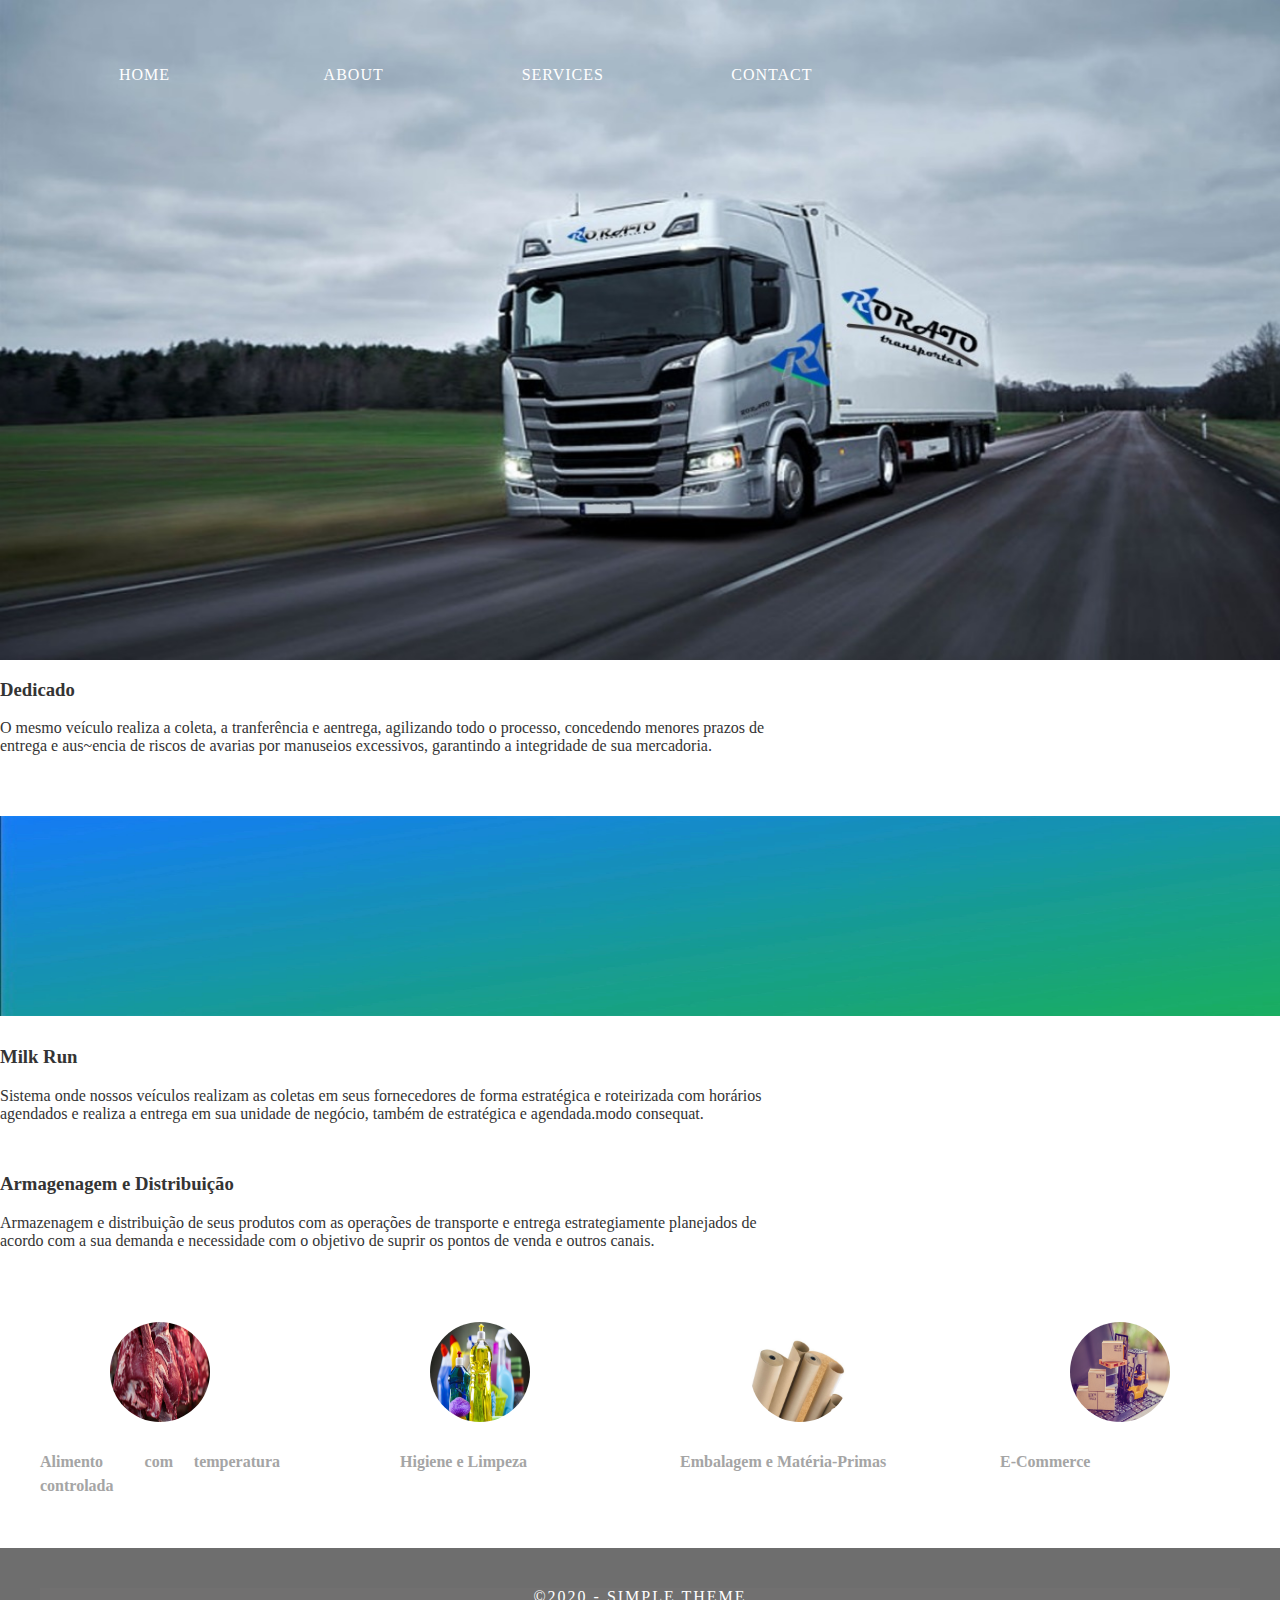
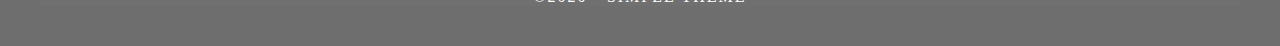
<file: Rorato.html>
<!doctype html>
<html>
<head>
<meta charset="utf-8">
<meta http-equiv="X-UA-Compatible" content="IE=edge">
<meta name="viewport" content="width=device-width, initial-scale=1">
<title>Simple Theme</title>
<link href="css/multiColumnTemplate.css" rel="stylesheet" type="text/css">
<!-- HTML5 shim and Respond.js for IE8 support of HTML5 elements and media queries -->
<!-- WARNING: Respond.js doesn't work if you view the page via file:// -->
<!--[if lt IE 9]>
      <script src="https://oss.maxcdn.com/html5shiv/3.7.2/html5shiv.min.js"></script>
      <script src="https://oss.maxcdn.com/respond/1.4.2/respond.min.js"></script>
    <![endif]-->
</head>
<body>
  <header>	
    <nav class="secondary_header" id="menu">
      <ul>
		  <li>HOME</li>
		<li>ABOUT</li>
        <li>SERVICES</li>
        <li>CONTACT</li>
      </ul>
    </nav>
  </header>
  <section>
    <h2 class="noDisplay">Main Content</h2>
    <article class="left_article">
      <h3>Dedicado</h3>
      <p>O mesmo veículo realiza a coleta, a tranferência e aentrega, agilizando todo o processo, concedendo menores prazos de entrega e aus~encia de riscos de avarias por manuseios excessivos, garantindo a integridade de sua mercadoria.</p>
    </article>
	  
	   <h2 class="noDisplay">Main Content</h2>
    <article class="left_article">
		 <img src="img/fundo2.jpeg" width="400" height="200" class="placeholder left_article"/>
      <h3>Milk Run</h3>
      <p>Sistema onde nossos veículos realizam as coletas em seus fornecedores de forma estratégica e roteirizada com horários agendados e realiza a entrega em sua unidade de negócio, também de estratégica e agendada.modo consequat.</p>
       
    </article> 
	 
    <h2 class="noDisplay">Main Content</h2>
    <article class="left_article">
		<h3>Armagenagem e Distribuição </h3>
      <p>Armazenagem e distribuição de seus produtos com as operações de transporte e entrega estrategiamente planejados de acordo com a sua demanda e necessidade com o objetivo de suprir os pontos de venda e outros canais.</p>
      
    </article>
    
  </section>
  
	  <div class="row">
    <div class="columns">
      <p class="thumbnail_align"> <img src="img/carne.jpg" alt="" class="thumbnail"/> </p>
	  <blockquote>
		  <h4>Alimento&nbsp; com temperatura controlada</h4>
	  </blockquote>
    </div>
    <div class="columns">
      <p class="thumbnail_align"> <img src="img/produtos-de-limpeza2.jpg" alt="" class="thumbnail"/> </p>
	  <blockquote>
	    <blockquote>
		    <h4>Higiene e Limpeza</h4>
	    </blockquote>
      </blockquote>
    </div>
    <div class="columns">
      <p class="thumbnail_align"> <img src="img/papel.jpg" alt="" class="thumbnail"/> </p>
	  <blockquote>
	    <h4>Embalagem e Matéria-Primas</h4>
      </blockquote>
    </div>
    <div class="columns">
      <p class="thumbnail_align"> <img src="img/ecommerce.jpg" alt="" class="thumbnail"/> </p>
	  <blockquote>
		  <h4>E-Commerce</h4>
	  </blockquote>
    </div>
  </div>
 
<footer class="footer">
    <div class="copyright" style="border: 40px solid #6E6E6E;">&copy;2020 - <strong>SIMPLE Theme</strong></div>
  </footer>
</body>
</html>
</file>
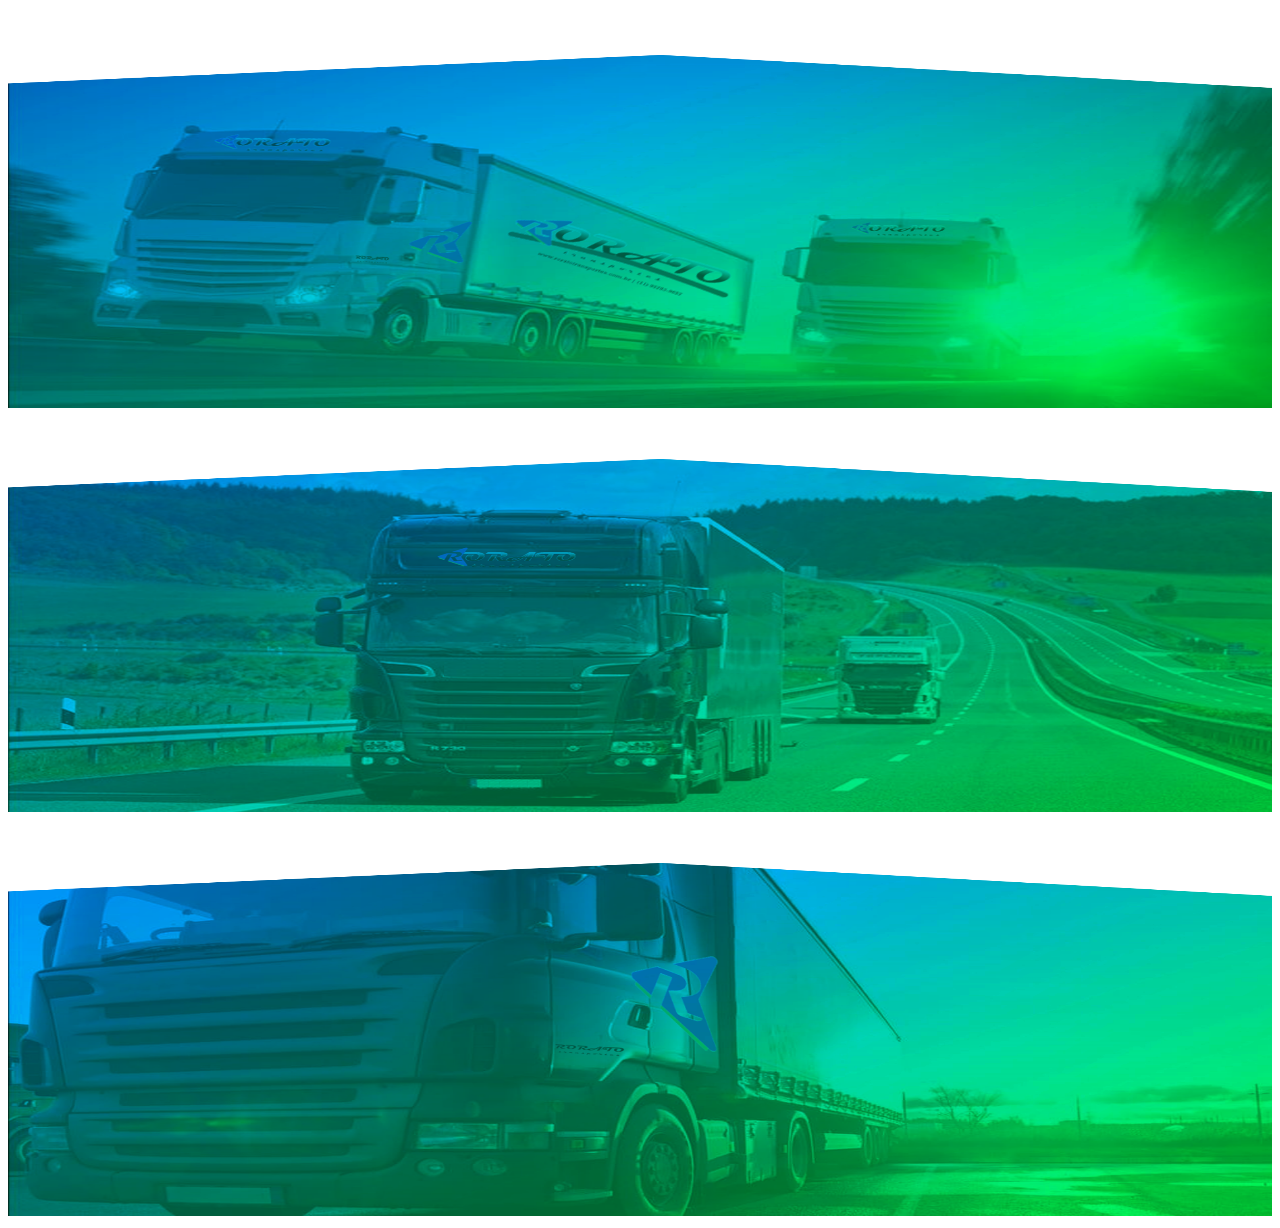
<file: teste.html>
<!doctype html>
<html>
<head>
<meta charset="utf-8">
<title>Documento sem título</title>
</head>
<body>
	<div id="carouselExampleInterval" class="carousel slide" data-bs-ride="carousel">
  <div class="carousel-inner">
    <div class="carousel-item active" data-bs-interval="100">
      <img src="img/final3.png" class="d-block w-100" alt="..." width="100%" height="400px">
    </div>
    <div class="carousel-item" data-bs-interval="200">
      <img src="img/final-1.png" class="d-block w-100" alt="..." width="100%" height="400px">
    </div>
    <div class="carousel-item">
      <img src="img/final - 2.png" class="d-block w-100" alt="..." width="100%" height="400px">
    </div>
  </div>
  <!-- <button class="carousel-control-prev" type="button" data-bs-target="#carouselExampleInterval" data-bs-slide="prev">
     <!--<span class="carousel-control-prev-icon" aria-hidden="true"></span>
    	<span class="visually-hidden">Previous</span>
  </button>
  <button class="carousel-control-next" type="button" data-bs-target="#carouselExampleInterval" data-bs-slide="next">
    <span class="carousel-control-next-icon" aria-hidden="true"></span>
    <span class="visually-hidden">Next</span>
  </button>-->
</div>

	<link href="https://cdn.jsdelivr.net/npm/bootstrap@5.1.0/dist/css/bootstrap.min.css" rel="stylesheet" integrity="sha384-KyZXEAg3QhqLMpG8r+8fhAXLRk2vvoC2f3B09zVXn8CA5QIVfZOJ3BCsw2P0p/We" crossorigin="anonymous">
<script src="https://cdn.jsdelivr.net/npm/bootstrap@5.1.0/dist/js/bootstrap.bundle.min.js" integrity="sha384-U1DAWAznBHeqEIlVSCgzq+c9gqGAJn5c/t99JyeKa9xxaYpSvHU5awsuZVVFIhvj" crossorigin="anonymous">
	</script>
	
<script src="https://cdn.jsdelivr.net/npm/@popperjs/core@2.9.3/dist/umd/popper.min.js" integrity="sha384-eMNCOe7tC1doHpGoWe/6oMVemdAVTMs2xqW4mwXrXsW0L84Iytr2wi5v2QjrP/xp" crossorigin="anonymous"></script>
<script src="https://cdn.jsdelivr.net/npm/bootstrap@5.1.0/dist/js/bootstrap.min.js" integrity="sha384-cn7l7gDp0eyniUwwAZgrzD06kc/tftFf19TOAs2zVinnD/C7E91j9yyk5//jjpt/" crossorigin="anonymous"></script>	
</body>
</html>
</file>
<file: css/singlePageTemplate.css>
@charset "UTF-8";
/* Body */
body {
	font-family: source-sans-pro;
	background-color:white;
	margin-top: 0px;
	margin-right: 0px;
	margin-bottom: 0px;
	margin-left: 0px;
	font-style: normal;
	font-weight: 200;
}
/* Container */
.container {
	height: 1000px;
	
}
/* Navigation */
header {
	width: 1347px;
	height: 570px;
	border-bottom: 1px solid #2C9AB7;
	background-image:url("../img/final3.png");
	background-repeat: round;
}
.logo {
	color: white;
	font-weight: bold;
	text-align: undefined;
	width: 1366px;
	float: left;
	margin-top: 15px;
	margin-left: 25px;
	letter-spacing: 4px;
	height: 768px;
}
nav {
	float: right;
	width: 50%;
	text-align: right;
	margin-right: 25px;
}
header nav ul {
	list-style: none;
	float: right;
}
nav ul li {
	float: left;
	color: #FFFFFF;
	font-size: 14px;
	text-align: left;
	margin-right: 25px;
	letter-spacing: 2px;
	font-weight: bold;
	transition: all 0.3s linear;
}
ul li a {
	color:black;
	text-decoration: none;
}
ul li:hover a {
	color: #2C9AB7;
	width: 0px;
}
.hero_header {
	color: #FFFFFF;
	text-align: center;
	margin-top: 100px;
	margin-right: 0px;
	margin-bottom: 0px;
	margin-left: 0px;
	letter-spacing: 4px;
}
/* Hero Section */
.hero {
	background-repeat: no-repeat;
	padding-top: 150px;
	padding-bottom: 150px;
}
.light {
	font-weight: bolder;
	color:black;
}
.tagline {
    text-align: center;
    color: #FFF;
    margin-top: 40px;
    font-weight: bold;
    text-transform: uppercase;
    letter-spacing: 1px;
}
/* About Section */
.text_column {
	width: 29%;
	text-align: justify;
	font-weight: lighter;
	line-height: 25px;
	float: left;
	padding-left: 20px;
	padding-right: 20px;
	color: #A3A3A3;
}
.about {
	height: 280px;
	padding-left: 25px;
	padding-right: 25px;
	padding-top: 35px;
	display: inline-block;
	margin:10px;
}
/* Stats Gallery */
.stats {
	color: #717070;
	margin-bottom: 5px;
}
.gallery {
	clear: both;
	display: inline-block;
	width: 100%;
	/* [disabled]min-width: 400px;
*/
	padding-bottom: 35px;
	padding-top: 0px;
	margin-top: -5px;
	margin-bottom: 0px;
}
.thumbnail {
	width: 100px;
	text-align: center;
	float: left;
	margin-top: 35px;
	border-width: 20px;
	border-radius: 200px;
	height: 100px;
	min-width: 150px;
	min-height: 150px;
	max-width: 50px;
	max-height: 50px;
	margin-right: 50px;
	margin-left: 50px;
	letter-spacing: 2px;
	border: 3px solid #FFFFFF;
	color: #FFFFFF;
	transition: all 0.3s linear;
}
.gallery .thumbnail h4 {
	margin-top: 5px;
	margin-right: 5px;
	margin-bottom: 5px;
	margin-left: 5px;
	color: #52BAD5;
}
.gallery .thumbnail p {
	margin-top: 0px;
	margin-right: 0px;
	margin-bottom: 0px;
	margin-left: 0px;
	color: #A3A3A3;
}
/* Parallax Section */
.banner { 
	height: 400px;
	background-repeat: round;
}
.parallax {
	color: #8A8A8A;
	text-align: center;
	font-weight: 400;
	padding-right: 100px;
	padding-top: 50px;
	letter-spacing: 2px;
	margin-top: 0px;
	border-top-color: #808080;
}
.parallax_description {
	color: #FFFFFF;
	text-align: center;
	padding-right: 100px;
	margin: 10px;
	width: 30%;
	float: center;
	font-weight: lighter;
	line-height: 23px;
}
/* More info */
footer {
	padding-bottom: 35px;
}
.footer_column {
	width: 50%;
	text-align: center;
	padding-top: 30px;
	float: left;
}
footer .footer_column h3 {
	color: #B3B3B3;
	text-align: center;
}
footer .footer_column p {
	color: #717070;

}
.cards {
	width: 100%;
	height: auto;
	max-width: 400px;
	max-height: 200px;
}
footer .footer_column p {
	padding-left: 30px;
	padding-right: 30px;
	text-align: justify;
	line-height: 25px;
	font-weight: lighter;
	margin-left: 20px;
	margin-right: 20px;
	font-family: Baskerville, "Palatino Linotype", Palatino, "Century Schoolbook L", "Times New Roman", serif;
	padding-bottom: 0px;
	border-radius: 100px;
	background-position: 100px 200px;
	float: left;
	overflow-x: visible;
	overflow-y: visible;
	height: 0px;
}
.button {
	width: 200px;
	margin-top: 40px;
	margin-right: auto;
	margin-bottom: auto;
	margin-left: auto;
	padding-top: 20px;
	padding-right: 10px;
	padding-bottom: 20px;
	padding-left: 10px;
	text-align: center;
	vertical-align: middle;
	border-radius: 0px;
	text-transform: uppercase;
	font-weight: bold;
	letter-spacing: 2px;
	border: 3px solid #FFFFFF;
	color: #FFFFFF;
	transition: all 0.3s linear;
}
.button2 {
	width: 200px;
	margin-top: 40px;
	margin-right: auto;
	margin-bottom: auto;
	margin-left: auto;
	padding-top: 20px;
	padding-right: 10px;
	padding-bottom: 20px;
	padding-left: 10px;
	text-align: center;
	vertical-align: middle;
	border-radius: 0px;
	text-transform: uppercase;
	font-weight: bold;
	letter-spacing: 2px;
	border: 3px solid #37B6EC;
	color:aquamarine;
	transition: all 0.3s linear;
}
.button3 {
	width: 270px;
	height: auto;
	margin-top: 20px;
	margin-right: auto;
	margin-bottom: auto;
	margin-left: auto;
	padding: 10px 40px;
	text-align: center;
	vertical-align: middle;
	border-radius: 0px;
	text-transform: uppercase;
	font-weight: bold;
	letter-spacing: 2px;
	border: 3px solid #37B6EC;
	color:#fff;
	background-color: #5CACE0;
	border-radius: 50px;
	transition: all 0.3s linear;
	white-space: nowrap;
	cursor: pointer;

	
}
.button4 {
	height: auto;
	margin-top: 20px;
	margin-right: auto;
	margin-bottom: auto;
	margin-left: auto;
	padding: 10px 40px;
	text-align: center;
	vertical-align: middle;
	border-radius: 0px;
	text-transform: uppercase;
	font-weight: 400;
	font-size: 14px;
	letter-spacing: 2px;
	border: 3px solid #00A8C1 ;
	color:#fff;
	background-color: #00A5CA;
	border-radius: 50px;
	transition: all 0.3s linear;
	white-space: nowrap;
	cursor: pointer;
}
.button:hover {
	background-color: #FEFEFE;
	color: #C4C4C4;
	cursor: pointer;
}

.button2:hover {
	background-color:antiquewhite;
	color: #C4C4C4;
	cursor: pointer;
}
.form{
	width:1347px;
	height: 570px;
	padding: 100px 20px;
	background-image: url("../img/IMAG.png");
	
}
.copyright {
    text-align: center;
    padding-top: 40px;
    padding-bottom: 20px;
    background-color: #1A5388;
    color: #FFFFFF;
    text-transform: uppercase;
    font-weight: lighter;
}
.footer_banner {
	padding-top: 60px;
	padding-bottom: 60PX;
	margin-bottom: 0px;
	background-image:url("../img/fundo2.jpeg");
	background-repeat:round;
}
footer {
	display: inline-block;
}
.hidden {
	display: none;
}
form#form1{
	flex-direction: column;
	align-items: flex-end;
}
form1.form-control{
	display:block;
	width: 100%;
	height: 40px;
	padding:6px 18px;
	font-size: 14px;
	line-height: 1.42857143;
	background-color: #FFFFFF;
	background-image: none;
	border: 0px solid #7F7B7B;
	border-radius: 50px;
	margin-bottom:15px;
}
form1.text-area{
	min-height: 150px;
	resize: none;
	border-radius: 15px;
}
.form-control{
    display: block;
    width: 300px;
    height: 14px;
    margin: 14px 12px;;
    padding: 5px 14px;
    font-size: 14px;
    line-height: 2;
    color: #555;
    background-color: #fff;
    background-image: none;
    border: 1px solid #7F7B7B;
    border-radius: 10px;
    box-shadow: inset 0 1px 1px 000;
    transition: border-color ease-in-out .15s,box-shadow ease-in-out .15s;
} 
input.form-control{
	
}

#form1 textarea{
	resize: none;
}

textarea.form-control{
	height: auto;
}
textarea{
	overflow: auto;
}
input, button, select, textarea{
	
}
.fonte_especial{
    font-family: "Roboto Condensed, sans-serif";
    font-size: 50px;
    color: #fff;
    margin-bottom: 25px;
    padding: 5px;
    word-wrap: normal;
    word-break: normal;
    border-top-style: solid;
    border-top-width: thick;
}
h2.fonte_especial{
	
}

.banner1{
	padding: 20px;
	height: 380px;
	background: url("../../../../Users/laris/Documents/Rorato Transportes/fundo4.jpeg");
	background-position: bottom;
	background-size:cover;
   }

.frente{
	width: 100%;
	margin-top: 50px;
	display: flex;
	flex-direction: column;
	justify-content:center;
	align-items:flex-end;
}

.frente h2{
    content: " ";
    height: 2px;
    width: 70%;
    background-color: #fff;
    display: block;
    margin-top: 30px;
    margin-left: auto;
    margin-bottom: 30px;
}

.frente p{
    font-size: 1.4em;
    line-height: 1em;
    color: #fff;
    margin-bottom: 25px;
    text-align: right;
}

.fonte_especial1{
	font-family: "Roboto Condensed, sans-serif";
	font-size: 2em;
	color: #fff;
	word-wrap: normal;
	word-break: normal;
	text-align: center;
}

.fonte_especial2{
	font-family: "Roboto Condensed, sans-serif";
	font-size: 2.5em;
	color: #fff;
	word-wrap:break-word;
	word-break:keep-all;
	text-align: right;
}
.txt{
	width:60%;
	padding: 50px auto;
}
.txt h2{
    font-size: 2em;
    color: #1F549C;
    margin-bottom: 25px;
    word-wrap: normal;
    word-break: normal;
    padding-bottom: 0px;
}

.txt p{
    font-size: 1.4em;
    line-height: 1em;
    margin-bottom: 20px;
}

.seg-titulo{
	padding-top: 50px;
	display: flex;
	flex-wrap: wrap;
	justify-content: center;
	align-items: center;
	padding-left: 40px;
	padding-right: 40px;
}

.seg-titulo h2{
	font-size: 2em;
	color: #122f57;
	word-wrap: normal;
	word-break: normal;
}
.seg{
	padding: 50px 0;
	display: flex;
	flex-wrap: wrap;
	align-items: center;
}

.seg-bg{
	height: 350px;
	width: 900px;
	margin: 15px;
	padding: 10px;
	display: flex;
	flex-direction: column;
	flex: 0 1 calc(100vw / 6);
	background-image: url("../../../../Users/laris/Documents/Rorato Transportes/fundo.png");
	border-radius: 5px;
	border-bottom: 4px solid #999;
	box-shadow: 6px 6px 12px;
}

.seg-bg img{
	background-color: #999;
	padding: 8px;
	margin-bottom: 20px;
	border-radius: 50;
}
.img{
	display: flex;
	align-items: center;
}
.img h3{
	color: #999;
	font-size: 1.2em;
	margin: 10px;
}

.img1{

	align:right;
}

.img2{
	padding: 10px;
	align-items: flex-start;
}
.seg-wrapper {
        display: flex;
        justify-content: center;
        align-items: center;
        margin: 30px;
        border-radius: 50%;
        transition: 300ms ease-in;
        width: 100px;
        height: 100px;
    }



    .seg-wrapper:hover {
        background-color: #122f57;
        background-blend-mode: multiply;
        cursor: pointer;
    }

    .seg-wrapper h2 {
        position: absolute;
        z-index: 9999;
        font-size: .9em;
        color: #fff;
        visibility: hidden;
    }

    .seg-wrapper:hover>h2 {
        visibility: visible;
    }

    /*.seg-wrapper:hover>img {
        visibility: hidden;
    }*/

    .seg-wrapper img {
        width: 100px;
    }

    .seg-aviso {
        display: flex;
        padding-bottom: 50px;
        flex-wrap: wrap;
    }

    .seg-texto {
        width: 100%;
    }

    .seg-texto p {
        color: #999;
        padding: 5px 20px;
    }


    /* MODAL */

    .open-rorato {
        position: fixed;
        top: 0;
        left: 0;
        right: 0;
        bottom: 0;
        background: #57575741;
        z-index: 99998;
        justify-content: center;
        align-items: center;
        display: none;
        animation: open-button 500ms;
    }

    .open-content {
        background-color: #fff;
        width: 50%;
        height: 60%;
        margin-left: auto;
        margin-right: auto;
        padding: 20px;
        border-radius: 25px;
        overflow-y: scroll;
        z-index: 99999;
    }

    .open-header {
        padding: 10px 0;
        display: flex;
    }

    .open-header h2 {
        color: #122f57;
    }

    button.open-close {
        padding: 15px 25px;
        border-radius: 50px;
        border: none;
        outline: none;
        background-color: #122f57;
        color: #fff;
        align-self: flex-end;
    }

    .open-body {
		position: relative;
        color: #999;
    }

    @keyframes open-button {
        from {
            opacity: 0;
        }

        to {
            opacity: 1;
        }
    }

    @media (max-width: 767px) {
        .open-content {
            width: 90%;
            height: 80%;
        }
    }

    @media (max-width: 991px) {
        .seg-aviso {
            display: flex;
            flex-direction: column;
            padding-bottom: 50px;
            flex-wrap: wrap;
        }
    }

    @media (max-width: 550px) {
        .seg-titulo {
            padding-left: 10px;
            padding-right: 10px;
        }

        .seg-titulo {
            margin-bottom: 20px;
        }
    }

    @media (max-width: 630px) {
        .seg-wrapper {
            margin: 15px;
        }
    }


.slider{
	display: block;
	height: 293px;
	width: 600px;
	margin: auto;
	margin-top: 20px;
	position: relative;
}

.slider li{
	list-style: none;
	position: absolute;
}

.slider img{
	margin: auto;
	height: 100%;
	width: 100%;
	vertical-align: top;
}

.slider input{
	display: none;
}

/* Mobile */
@media (max-width: 320px) {
.logo {
	width: 100%;
	text-align: center;
	margin-top: 13px;
	margin-right: 0px;
	margin-bottom: 0px;
	margin-left: 0px;
}
.container header nav {
	margin-top: 0px;
	margin-right: 0px;
	margin-bottom: 0px;
	margin-left: 0px;
	width: 100%;
	float: none;
	display: none;
}
header nav ul {
}
nav ul li {
	margin-top: 0px;
	margin-right: 0px;
	margin-bottom: 0px;
	margin-left: 0px;
	width: 100%;
	text-align: center;
}
.text_column {
	width: 100%;
	text-align: justify;
	padding-top: 0px;
	padding-right: 0px;
	padding-bottom: 0px;
	padding-left: 0px;
}
.thumbnail {
	width: 100%;
}
.footer_column {
	width: 100%;
	margin-top: 0px;
}
.parallax {
	text-align: center;
	margin-top: 0px;
	margin-right: 0px;
	margin-bottom: 0px;
	margin-left: 0px;
	padding-top: 40%;
	padding-right: 0px;
	padding-bottom: 0px;
	padding-left: 0px;
	width: 100%;
	font-size: 18px;
}
.parallax_description {
	padding-top: 0px;
	padding-right: 0px;
	padding-bottom: 0px;
	padding-left: 0px;
	width: 90%;
	margin-top: 25px;
	margin-right: 0px;
	margin-bottom: 0px;
}
.banner {
	background-color: #2D9AB7;
	background-image: none;
}
.tagline {
	margin-top: 20px;
	line-height: 22px;
}
.hero_header {
	padding-left: 10px;
	padding-right: 10px;
	line-height: 22px;
	text-align: center;
}
}

/* Small Tablets */
@media (min-width: 321px)and (max-width: 767px) {
.logo {
	width: 100%;
	text-align: center;
	margin-top: 13px;
	margin-right: 0px;
	margin-bottom: 0px;
	margin-left: 0px;
	color: #043745;
}
.container header nav {
	margin-top: 0px;
	margin-right: 0px;
	margin-bottom: 0px;
	margin-left: 0px;
	width: 100%;
	float: none;
	overflow: auto;
	display: inline-block;
	background: #52bad5;
}
header nav ul {
	padding: 0px;
	float: none;
}
nav ul li {
	margin-top: 0px;
	margin-right: 0px;
	margin-bottom: 0px;
	margin-left: 0px;
	width: 100%;
	text-align: center;
	padding-top: 8px;
	padding-bottom: 8px;
}
.text_column {
	width: 100%;
	text-align: left;
	padding-top: 0px;
	padding-right: 0px;
	padding-bottom: 0px;
	padding-left: 0px;
}
.thumbnail {
	width: 100%;
}
.footer_column {
	width: 100%;
	margin-top: 0px;
}
.parallax {
	text-align: center;
	margin-top: 0px;
	margin-right: 0px;
	margin-bottom: 0px;
	margin-left: 0px;
	padding-top: 40%;
	padding-right: 0px;
	padding-bottom: 0px;
	padding-left: 0px;
	width: 100%;
	font-size: 18px;
}
.parallax_description {
	padding-top: 0px;
	padding-right: 0px;
	padding-bottom: 0px;
	padding-left: 0px;
	margin-top: 30%;
	margin-right: 0px;
	margin-bottom: 0px;
	margin-left: 0px;
	float: none;
	width: 100%;
	text-align:inherit;
}
.thumbnail {
	width: 50%;
}
.parallax {
	margin-top: 0px;
	margin-right: 0px;
	margin-bottom: 0px;
	margin-left: 0px;
	padding-right: 0px;
	padding-bottom: 0px;
	padding-left: 0px;
	padding-top: 20%;
	border-top-color: #919191;
	border-top-style: solid;
}
.parallax_description {
	margin-top: 0px;
	margin-right: 0px;
	margin-bottom: 0px;
	margin-left: 0px;
	width: 100%;
	padding-top: 30px;
}
.banner {
	padding-left: 20px;
	padding-right: 20px;
}
.footer_column {
	width: 100%;
}
}

/* Small Desktops */
@media ( min-width : 767px ) and (max-width : 994px ){
.text_column {
	width: 100%;
}
.thumbnail {
	width: 50%;
}
.text_column {
	width: 100%;
	margin-top: 0px;
	margin-right: 0px;
	margin-bottom: 0px;
	margin-left: 0px;
	padding-top: 0px;
	padding-right: 0px;
	padding-bottom: 0px;
	padding-left: 0px;
}
.banner {
	margin-top: 0px;
	padding-top: 0px;
}
	.thumbnail {
	width: 100px;
	border-radius: 200px;
	height: 100px;
	margin-left: 0px;
}
.thumbnail_align {
	text-align: center;
	}
}
@media (max-width:991px){
	.frente{
		width: 100%;
		margin-left: 0px;
	}
}
.tx {
}
</file>
<file: css/multiColumnTemplate.css>
@charset "UTF-8";
.container {
	background-color:antiquewhite;
	width: 90%;
	margin-left: auto;
	margin-right: auto;
	border-bottom-width: 0px;
	padding-left: 0px;
	padding-top: 0px;
	padding-right: 0px;
	padding-bottom: 0px;
}
.row {
	width: 100%;
	margin-top: 0px;
	margin-right: 0px;
	margin-bottom: 0px;
	margin-left: 0px;
	padding-top: 0px;
	padding-right: 0px;
	padding-bottom: 0px;
	padding-left: 0px;
	display: inline-block;
}
.row.blockDisplay {
	display: block;
}
.column_half {
	width: 50%;
	float: left;
	margin-top: 0px;
}
.columns {
	width: 25%;
	float: left;
	font-family: "Source Sans Pro";
	color: #A5A5A5;
	line-height: 24px;
	padding-top: 10px;
	padding-bottom: 10px;
	text-align: justify;
	margin-top: 15px;
	margin-bottom: 15px;
	padding-left: 0px;
	padding-right: 0px;
	margin-left: 0px;
	margin-right: 0px;
}
.row .columns p {
	padding-left: 5%;
	padding-right: 5%;
}
.container .columns h4 {
	text-align: right;
	color: #01B2D1;
}
.primary_header {
	width: auto;
	background-image: url("../img/fundo.jpeg");
	padding-bottom: 10px;
	clear: both;
	border-bottom: 2px solid #2C9AB7;
	background-repeat:round;

}
.secondary_header {
	width: 1347px;
	height: 560px;
	padding-top: 50px;
	padding-bottom: 50px;
	clear: left;
	background-image:url("../img/background1.jpeg");
	background-repeat: round;
}
.container .secondary_header ul {
	margin-top: 0%;
	margin-right: auto;
	margin-bottom: 0px;
	margin-left: auto;
	padding-top: 0px;
	padding-right: 0px;
	padding-bottom: 15px;
	padding-left: 0px;
	width: 100%;
}
.secondary_header ul li {
	list-style: none;
	float: left;
	margin-right: auto;
	margin-top: 0px;
	font-family: "Source Sans Pro";
	font-weight: normal;
	color: #FFFFFF;
	letter-spacing: 1px;
	margin-left: auto;
	text-align: center;
	width: 16%;
	transition: all 0.3s linear;
}
.secondary_header ul li:hover {
	color: #9BEDED;
	cursor: pointer;
	height: 100px;
}
.left_article {
	width: 60%;
	float: left;
	font-family: "Source Sans Pro";
	color: #343434;
	padding-bottom: 15px;
}
.noDisplay {
	display: none;
}
.container .left_article h3 {
	padding-left: 5%;
	padding-right: 5%;
	margin-top: 5%;
	color: #717070;
	font-weight: bold;
	text-transform: uppercase;
}
.container .left_article p {
	padding-left: 5%;
	padding-right: 5%;
	text-align: justify;
	line-height: 24px;
	margin-top: 30px;
	margin-bottom: 15px;
	color: #B3B3B3;
}
.rigtharticle {
	background-color:lavenderblush;
	width: 60%;
	float: right;
	font-family: "Source Sans Pro";
	color: #343434;
	padding-bottom: 15px;
}
.noDisplay {
	display: none;
}
.container .rigtharticle h3 {
	padding-left: 5%;
	padding-right: 5%;
	margin-top: 5%;
	color: #717070;
	font-weight: bold;
	text-transform: uppercase;
}
.container .rigtharticle p {
	padding-left: 5%;
	padding-right: 5%;
	text-align: justify;
	line-height: 24px;
	margin-top: 30px;
	margin-bottom: 15px;
	color: #B3B3B3;
}
.right_article {
	width: 40%;
	float: left;

}
.container .right_article ul {
	margin-top: 0px;
	margin-right: 0px;
	margin-bottom: 0px;
	margin-left: 0px;
	padding-top: 0px;
	padding-right: 0px;
	padding-bottom: 0px;
	padding-left: 0px;
}
.right_article ul li {
	font-family: "Source Sans Pro";
	list-style: none;
	text-align: center;
	background-color: #B3B3B3;
	width: 90%;
	margin-left: auto;
	margin-right: auto;
	margin-top: 10px;
	margin-bottom: 10px;
	padding-top: 15px;
	padding-bottom: 15px;
	color: #FFFFFF;
	font-weight: bold;
	border-radius: 0px;
	transition: all 0.3s linear;
	border-left: 5px solid #717070;
}
.right_article ul li:hover {
	background-color: #717070;
	cursor: pointer;
}
.footer {
	background-color: #717070;
	border-width: 100px;	
}
.title {
	font-weight: bold;
	font-style: normal;
	font-family: "Source Sans Pro";
	text-align: center;
	color: #FFFFFF;
	letter-spacing: 2px;
}
.placeholder {
	/* [disabled]max-width: 400px;
*/
	/* [disabled]max-height: 200px;
*/
	width: 1347px;
	padding-top: 30px;
	/* [disabled]padding-left: 19px;
*/
	padding-bottom: 30px;
	height: 200px;
}
.left_half {
	background-color: #52BAD5;
}
.container .column_half.left_half h2 {
	color: #FFFFFF;
	font-family: "Source Sans Pro";
	text-align: center;
}
.right_half {
	background-color: #01B2D1;
	color: #FFFFFF;
	font-family: "Source Sans Pro";
	text-align: center;
	font-weight: bold;
}
.column_title {
	padding-top: 25px;
	padding-bottom: 25px;
}
.copyright {
	text-align: center;
	background-color: #717070;
	color: #FFFFFF;
	text-transform: uppercase;
	font-weight: lighter;
	letter-spacing: 2px;
	border-top-width: 2px;
	font-family: "Source Sans Pro";
}
body {
	margin-top: 0px;
	margin-right: 0px;
	margin-bottom: 0px;
	margin-left: 0px;
}

@media (max-width: 320px) {
.secondary_header ul li {
	float: none;
	margin-top: 28px;
	margin-left: 0px;
	width: 100%;
}
.container .secondary_header ul {
	margin-top: 0px;
	margin-right: 0px;
	margin-bottom: 0px;
	margin-left: 0px;
	padding-top: 0px;
	padding-right: 0px;
	padding-bottom: 0px;
	padding-left: 0px;
	height: auto;
	width: 100%;
	text-align: center;
}
.secondary_header {
	margin-top: 0px;
	margin-right: 0px;
	margin-bottom: 0px;
	margin-left: 0px;
	padding-top: 1px;
	padding-bottom: 40px;
}
.left_article {
	width: 100%;
	height: auto;
}
.right_article {
	width: 100%;
	height: auto;
}
.placeholder {
	width: 100%;
	margin-top: 22PX;
	margin-right: 0px;
	margin-bottom: 22PX;
	margin-left: 0px;
	padding-top: 0px;
	padding-right: 0px;
	padding-bottom: 0px;
	padding-left: 0px;
	max-width: 400px;
	max-height: 200px;
	height: auto;
}
.columns {
	width: 100%;
	margin-top: 0px;
	margin-right: 0px;
	margin-bottom: 0px;
	margin-left: 0px;
	padding-top: 0PX;
	padding-right: 0PX;
	padding-bottom: 0PX;
	padding-left: 0PX;
}
.columns p {
	padding-left: 10px;
	padding-right: 10px;
}
.column_half.left_half {
	width: 100%;
}
.column_half.right_half {
	width: 100%;
}
.copyright {
	padding-top: 25px;
	padding-bottom: 0px;
	margin-bottom: 0px;
}
.container .left_article h3 {
	margin-top: 30px;
}
.social .social_icon img {
	width: 80%;
}
.container .secondary_header {
}
}

@media (min-width: 321px) and (max-width: 768px) {
.secondary_header ul li {
	float: none;
	margin-top: 28px;
	margin-left: 0px;
	width: 100%;
}
.container .secondary_header ul {
	margin-top: 0px;
	margin-right: 0px;
	margin-bottom: 0px;
	margin-left: 0px;
	padding-top: 0px;
	padding-right: 0px;
	padding-bottom: 0px;
	padding-left: 0px;
	height: auto;
	width: 100%;
	text-align: center;
}
.secondary_header {
	margin-top: 0px;
	margin-right: 0px;
	margin-bottom: 0px;
	margin-left: 0px;
	padding-top: 1px;
	padding-bottom: 40px;
}
.left_article {
	width: 100%;
	height: auto;
}
.right_article {
	width: 100%;
	height: auto;
	padding-bottom: 25px;
}
.placeholder {
	margin-top: 0px;
	margin-right: 0px;
	margin-bottom: 0px;
	margin-left: 0px;
	padding-top: 0px;
	padding-right: 0px;
	padding-bottom: 0px;
	padding-left: 0px;
	width: 100%;
	max-width: 100%;
	height: auto;
	max-height: 100%;
}
.columns {
	width: 100%;
	margin-top: 6px;
	margin-right: 0px;
	margin-bottom: 6px;
	margin-left: 0px;
	padding-top: 0px;
	padding-right: 0px;
	padding-bottom: 0px;
	padding-left: 0px;
}
.columns p {
	padding-left: 14px;
	padding-right: 14px;
}
.column_half.left_half {
	width: 100%;
}
.column_half.right_half {
	width: 100%;
}
}

@media (min-width: 769px) and (max-width: 1000px) {
.secondary_header {
	overflow: auto;
	padding-top: 30px;
	padding-bottom: 30px;
}
.secondary_header ul li {
	margin-top: 10px;
	margin-right: 7%;
	margin-bottom: 10px;
	margin-left: 7%;
}
.left_article {
	height: auto;
}
.right_article {
	height: auto;
	padding-bottom: 27px;
}
.placeholder {
	width: 100%;
	margin-left: 0px;
	margin-right: 0px;
	padding-left: 0px;
	padding-right: 0px;
}
.columns {
	width: 50%;
	float: left;
	padding-left: 0px;
	padding-top: 0px;
	padding-right: 0px;
	padding-bottom: 0px;
}
.container .columns p {
	padding-left: 25px;
	padding-right: 25px;
}
}

@media (min-width: 1001px) {
}
.thumbnail {
	width: 100px;
	border-radius: 200px;
	height: 100px;
	margin-left: 0px;
}
.thumbnail_align {
	text-align: center;
}
.social {
	text-align: center;
	margin-right: 0px;
	margin-bottom: 0px;
	margin-left: 0px;
	width: 100%;
	background-color: #414141;
	clear: both;
	overflow: auto;
}
.social_icon {
	width: 25%;
	text-align: center;
	float: left;
	transition: all 0.3s linear;
	line-height: 0px;
	padding-top: 7px;
}
.container .social .social_icon:hover {
	cursor: pointer;
	opacity: 0.5;
}
.img,h1{
	display: inline-flex;
	font-family: Segoe, "serif";
	font-size: 30px;
	margin-left: 400px;
	color: #FFFFFF;
}
#menu {
}
</file>
